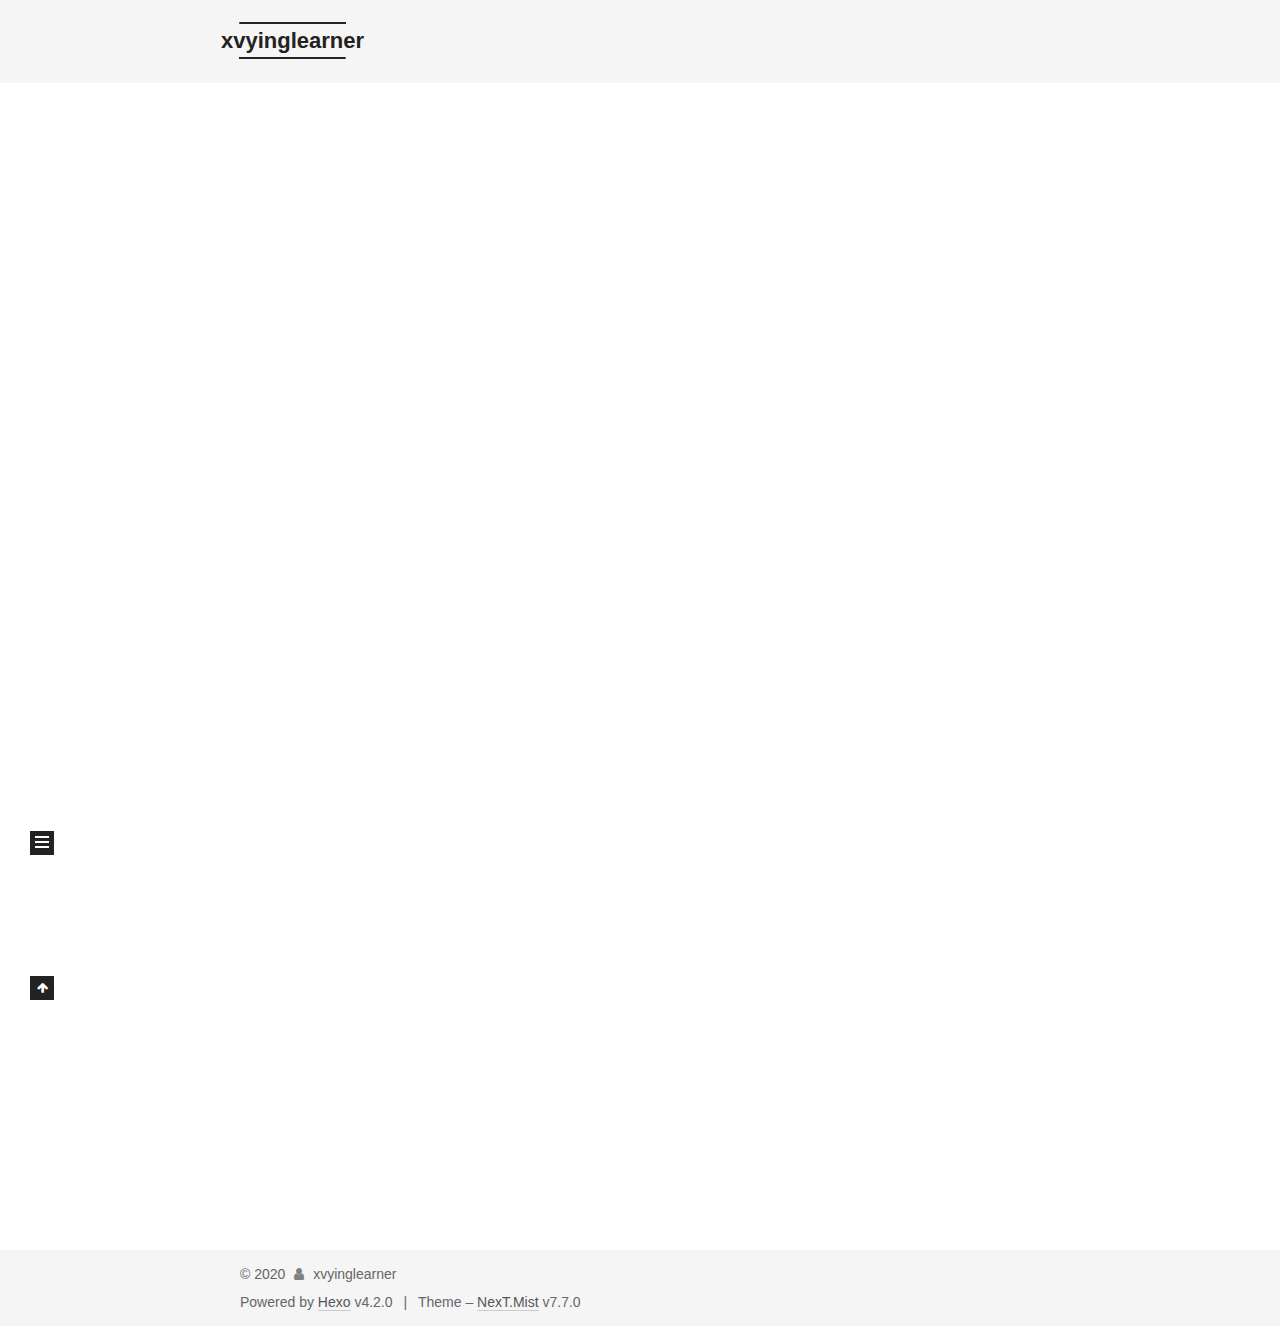
<file: index.html>
<!DOCTYPE html>
<html lang="en">
<head>
  <meta charset="UTF-8">
<meta name="viewport" content="width=device-width, initial-scale=1, maximum-scale=2">
<meta name="theme-color" content="#222">
<meta name="generator" content="Hexo 4.2.0">
  <link rel="apple-touch-icon" sizes="180x180" href="/images/apple-touch-icon-next.png">
  <link rel="icon" type="image/png" sizes="32x32" href="/images/favicon-32x32-next.png">
  <link rel="icon" type="image/png" sizes="16x16" href="/images/favicon-16x16-next.png">
  <link rel="mask-icon" href="/images/logo.svg" color="#222">

<link rel="stylesheet" href="/css/main.css">


<link rel="stylesheet" href="/lib/font-awesome/css/font-awesome.min.css">


<script id="hexo-configurations">
  var NexT = window.NexT || {};
  var CONFIG = {
    hostname: new URL('https://xvyinglearner.github.io').hostname,
    root: '/',
    scheme: 'Mist',
    version: '7.7.0',
    exturl: false,
    sidebar: {"position":"left","display":"post","padding":18,"offset":12,"onmobile":false},
    copycode: {"enable":false,"show_result":false,"style":null},
    back2top: {"enable":true,"sidebar":false,"scrollpercent":false},
    bookmark: {"enable":false,"color":"#222","save":"auto"},
    fancybox: false,
    mediumzoom: false,
    lazyload: false,
    pangu: false,
    comments: {"style":"tabs","active":null,"storage":true,"lazyload":false,"nav":null},
    algolia: {
      appID: '',
      apiKey: '',
      indexName: '',
      hits: {"per_page":10},
      labels: {"input_placeholder":"Search for Posts","hits_empty":"We didn't find any results for the search: ${query}","hits_stats":"${hits} results found in ${time} ms"}
    },
    localsearch: {"enable":false,"trigger":"auto","top_n_per_article":1,"unescape":false,"preload":false},
    path: '',
    motion: {"enable":true,"async":false,"transition":{"post_block":"fadeIn","post_header":"slideDownIn","post_body":"slideDownIn","coll_header":"slideLeftIn","sidebar":"slideUpIn"}}
  };
</script>

  <meta name="description" content="xvyinglearner个人站">
<meta property="og:type" content="website">
<meta property="og:title" content="xvyinglearner">
<meta property="og:url" content="https://xvyinglearner.github.io/index.html">
<meta property="og:site_name" content="xvyinglearner">
<meta property="og:description" content="xvyinglearner个人站">
<meta property="og:locale" content="en_US">
<meta property="article:author" content="xvyinglearner">
<meta name="twitter:card" content="summary">

<link rel="canonical" href="https://xvyinglearner.github.io/">


<script id="page-configurations">
  // https://hexo.io/docs/variables.html
  CONFIG.page = {
    sidebar: "",
    isHome: true,
    isPost: false
  };
</script>

  <title>xvyinglearner</title>
  






  <noscript>
  <style>
  .use-motion .brand,
  .use-motion .menu-item,
  .sidebar-inner,
  .use-motion .post-block,
  .use-motion .pagination,
  .use-motion .comments,
  .use-motion .post-header,
  .use-motion .post-body,
  .use-motion .collection-header { opacity: initial; }

  .use-motion .site-title,
  .use-motion .site-subtitle {
    opacity: initial;
    top: initial;
  }

  .use-motion .logo-line-before i { left: initial; }
  .use-motion .logo-line-after i { right: initial; }
  </style>
</noscript>

</head>

<body itemscope itemtype="http://schema.org/WebPage">
  <div class="container use-motion">
    <div class="headband"></div>

    <header class="header" itemscope itemtype="http://schema.org/WPHeader">
      <div class="header-inner"><div class="site-brand-container">
  <div class="site-meta">

    <div>
      <a href="/" class="brand" rel="start">
        <span class="logo-line-before"><i></i></span>
        <span class="site-title">xvyinglearner</span>
        <span class="logo-line-after"><i></i></span>
      </a>
    </div>
        <p class="site-subtitle">Front-end Dev Engineer</p>
  </div>

  <div class="site-nav-toggle">
    <div class="toggle" aria-label="Toggle navigation bar">
      <span class="toggle-line toggle-line-first"></span>
      <span class="toggle-line toggle-line-middle"></span>
      <span class="toggle-line toggle-line-last"></span>
    </div>
  </div>
</div>


<nav class="site-nav">
  
  <ul id="menu" class="menu">
        <li class="menu-item menu-item-home">

    <a href="/" rel="section"><i class="fa fa-fw fa-home"></i>Home</a>

  </li>
        <li class="menu-item menu-item-archives">

    <a href="/archives/" rel="section"><i class="fa fa-fw fa-archive"></i>Archives</a>

  </li>
  </ul>

</nav>
</div>
    </header>

    
  <div class="back-to-top">
    <i class="fa fa-arrow-up"></i>
    <span>0%</span>
  </div>


    <main class="main">
      <div class="main-inner">
        <div class="content-wrap">
          

          <div class="content">
            

  <div class="posts-expand">
        
  
  
  <article itemscope itemtype="http://schema.org/Article" class="post-block home" lang="en">
    <link itemprop="mainEntityOfPage" href="https://xvyinglearner.github.io/2020/01/05/hello-world/">

    <span hidden itemprop="author" itemscope itemtype="http://schema.org/Person">
      <meta itemprop="image" content="/images/avatar.gif">
      <meta itemprop="name" content="xvyinglearner">
      <meta itemprop="description" content="xvyinglearner个人站">
    </span>

    <span hidden itemprop="publisher" itemscope itemtype="http://schema.org/Organization">
      <meta itemprop="name" content="xvyinglearner">
    </span>
      <header class="post-header">
        <h1 class="post-title" itemprop="name headline">
          
            <a href="/2020/01/05/hello-world/" class="post-title-link" itemprop="url">Hello World 11</a>
        </h1>

        <div class="post-meta">
            <span class="post-meta-item">
              <span class="post-meta-item-icon">
                <i class="fa fa-calendar-o"></i>
              </span>
              <span class="post-meta-item-text">Posted on</span>
              

              <time title="Created: 2020-01-05 10:15:55 / Modified: 11:25:10" itemprop="dateCreated datePublished" datetime="2020-01-05T10:15:55+08:00">2020-01-05</time>
            </span>

          

        </div>
      </header>

    
    
    
    <div class="post-body" itemprop="articleBody">

      
          <p>Welcome to <a href="https://hexo.io/" target="_blank" rel="noopener">Hexo</a>! This is your very first post. Check <a href="https://hexo.io/docs/" target="_blank" rel="noopener">documentation</a> for more info. If you get any problems when using Hexo, you can find the answer in <a href="https://hexo.io/docs/troubleshooting.html" target="_blank" rel="noopener">troubleshooting</a> or you can ask me on <a href="https://github.com/hexojs/hexo/issues" target="_blank" rel="noopener">GitHub</a>.</p>
<h2 id="Quick-Start"><a href="#Quick-Start" class="headerlink" title="Quick Start"></a>Quick Start</h2><h3 id="Create-a-new-post"><a href="#Create-a-new-post" class="headerlink" title="Create a new post"></a>Create a new post</h3><figure class="highlight bash"><table><tr><td class="gutter"><pre><span class="line">1</span><br></pre></td><td class="code"><pre><span class="line">$ hexo new <span class="string">"My New Post"</span></span><br></pre></td></tr></table></figure>

<p>More info: <a href="https://hexo.io/docs/writing.html" target="_blank" rel="noopener">Writing</a></p>
<h3 id="Run-server"><a href="#Run-server" class="headerlink" title="Run server"></a>Run server</h3><figure class="highlight bash"><table><tr><td class="gutter"><pre><span class="line">1</span><br></pre></td><td class="code"><pre><span class="line">$ hexo server</span><br></pre></td></tr></table></figure>

<p>More info: <a href="https://hexo.io/docs/server.html" target="_blank" rel="noopener">Server</a></p>
<h3 id="Generate-static-files"><a href="#Generate-static-files" class="headerlink" title="Generate static files"></a>Generate static files</h3><figure class="highlight bash"><table><tr><td class="gutter"><pre><span class="line">1</span><br></pre></td><td class="code"><pre><span class="line">$ hexo generate</span><br></pre></td></tr></table></figure>

<p>More info: <a href="https://hexo.io/docs/generating.html" target="_blank" rel="noopener">Generating</a></p>
<h3 id="Deploy-to-remote-sites"><a href="#Deploy-to-remote-sites" class="headerlink" title="Deploy to remote sites"></a>Deploy to remote sites</h3><figure class="highlight bash"><table><tr><td class="gutter"><pre><span class="line">1</span><br></pre></td><td class="code"><pre><span class="line">$ hexo deploy</span><br></pre></td></tr></table></figure>

<p>More info: <a href="https://hexo.io/docs/one-command-deployment.html" target="_blank" rel="noopener">Deployment</a></p>

      
    </div>

    
    
    
      <footer class="post-footer">
        <div class="post-eof"></div>
      </footer>
  </article>
  
  
  

  </div>

  



          </div>
          

<script>
  window.addEventListener('tabs:register', () => {
    let activeClass = CONFIG.comments.activeClass;
    if (CONFIG.comments.storage) {
      activeClass = localStorage.getItem('comments_active') || activeClass;
    }
    if (activeClass) {
      let activeTab = document.querySelector(`a[href="#comment-${activeClass}"]`);
      if (activeTab) {
        activeTab.click();
      }
    }
  });
  if (CONFIG.comments.storage) {
    window.addEventListener('tabs:click', event => {
      if (!event.target.matches('.tabs-comment .tab-content .tab-pane')) return;
      let commentClass = event.target.classList[1];
      localStorage.setItem('comments_active', commentClass);
    });
  }
</script>

        </div>
          
  
  <div class="toggle sidebar-toggle">
    <span class="toggle-line toggle-line-first"></span>
    <span class="toggle-line toggle-line-middle"></span>
    <span class="toggle-line toggle-line-last"></span>
  </div>

  <aside class="sidebar">
    <div class="sidebar-inner">

      <ul class="sidebar-nav motion-element">
        <li class="sidebar-nav-toc">
          Table of Contents
        </li>
        <li class="sidebar-nav-overview">
          Overview
        </li>
      </ul>

      <!--noindex-->
      <div class="post-toc-wrap sidebar-panel">
      </div>
      <!--/noindex-->

      <div class="site-overview-wrap sidebar-panel">
        <div class="site-author motion-element" itemprop="author" itemscope itemtype="http://schema.org/Person">
  <p class="site-author-name" itemprop="name">xvyinglearner</p>
  <div class="site-description" itemprop="description">xvyinglearner个人站</div>
</div>
<div class="site-state-wrap motion-element">
  <nav class="site-state">
      <div class="site-state-item site-state-posts">
          <a href="/archives/">
        
          <span class="site-state-item-count">1</span>
          <span class="site-state-item-name">posts</span>
        </a>
      </div>
  </nav>
</div>



      </div>

    </div>
  </aside>
  <div id="sidebar-dimmer"></div>


      </div>
    </main>

    <footer class="footer">
      <div class="footer-inner">
        

<div class="copyright">
  
  &copy; 
  <span itemprop="copyrightYear">2020</span>
  <span class="with-love">
    <i class="fa fa-user"></i>
  </span>
  <span class="author" itemprop="copyrightHolder">xvyinglearner</span>
</div>
  <div class="powered-by">Powered by <a href="https://hexo.io/" class="theme-link" rel="noopener" target="_blank">Hexo</a> v4.2.0
  </div>
  <span class="post-meta-divider">|</span>
  <div class="theme-info">Theme – <a href="https://mist.theme-next.org/" class="theme-link" rel="noopener" target="_blank">NexT.Mist</a> v7.7.0
  </div>

        








      </div>
    </footer>
  </div>

  
  <script src="/lib/anime.min.js"></script>
  <script src="/lib/velocity/velocity.min.js"></script>
  <script src="/lib/velocity/velocity.ui.min.js"></script>

<script src="/js/utils.js"></script>

<script src="/js/motion.js"></script>


<script src="/js/schemes/muse.js"></script>


<script src="/js/next-boot.js"></script>




  















  

  

</body>
</html>
</file>
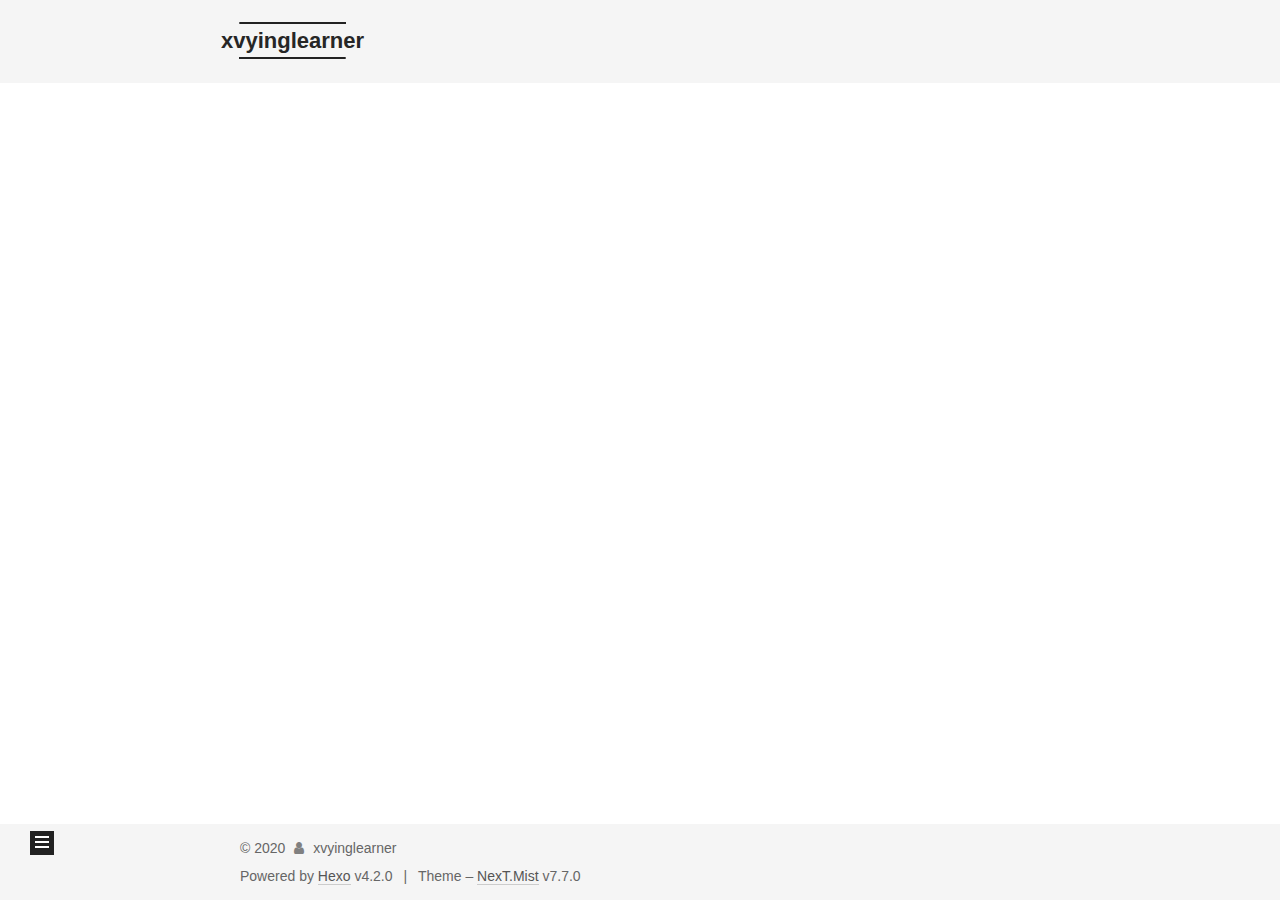
<file: archives/index.html>
<!DOCTYPE html>
<html lang="en">
<head>
  <meta charset="UTF-8">
<meta name="viewport" content="width=device-width, initial-scale=1, maximum-scale=2">
<meta name="theme-color" content="#222">
<meta name="generator" content="Hexo 4.2.0">
  <link rel="apple-touch-icon" sizes="180x180" href="/images/apple-touch-icon-next.png">
  <link rel="icon" type="image/png" sizes="32x32" href="/images/favicon-32x32-next.png">
  <link rel="icon" type="image/png" sizes="16x16" href="/images/favicon-16x16-next.png">
  <link rel="mask-icon" href="/images/logo.svg" color="#222">

<link rel="stylesheet" href="/css/main.css">


<link rel="stylesheet" href="/lib/font-awesome/css/font-awesome.min.css">


<script id="hexo-configurations">
  var NexT = window.NexT || {};
  var CONFIG = {
    hostname: new URL('https://xvyinglearner.github.io').hostname,
    root: '/',
    scheme: 'Mist',
    version: '7.7.0',
    exturl: false,
    sidebar: {"position":"left","display":"post","padding":18,"offset":12,"onmobile":false},
    copycode: {"enable":false,"show_result":false,"style":null},
    back2top: {"enable":true,"sidebar":false,"scrollpercent":false},
    bookmark: {"enable":false,"color":"#222","save":"auto"},
    fancybox: false,
    mediumzoom: false,
    lazyload: false,
    pangu: false,
    comments: {"style":"tabs","active":null,"storage":true,"lazyload":false,"nav":null},
    algolia: {
      appID: '',
      apiKey: '',
      indexName: '',
      hits: {"per_page":10},
      labels: {"input_placeholder":"Search for Posts","hits_empty":"We didn't find any results for the search: ${query}","hits_stats":"${hits} results found in ${time} ms"}
    },
    localsearch: {"enable":false,"trigger":"auto","top_n_per_article":1,"unescape":false,"preload":false},
    path: '',
    motion: {"enable":true,"async":false,"transition":{"post_block":"fadeIn","post_header":"slideDownIn","post_body":"slideDownIn","coll_header":"slideLeftIn","sidebar":"slideUpIn"}}
  };
</script>

  <meta name="description" content="xvyinglearner个人站">
<meta property="og:type" content="website">
<meta property="og:title" content="xvyinglearner">
<meta property="og:url" content="https://xvyinglearner.github.io/archives/index.html">
<meta property="og:site_name" content="xvyinglearner">
<meta property="og:description" content="xvyinglearner个人站">
<meta property="og:locale" content="en_US">
<meta property="article:author" content="xvyinglearner">
<meta name="twitter:card" content="summary">

<link rel="canonical" href="https://xvyinglearner.github.io/archives/">


<script id="page-configurations">
  // https://hexo.io/docs/variables.html
  CONFIG.page = {
    sidebar: "",
    isHome: false,
    isPost: false
  };
</script>

  <title>Archive | xvyinglearner</title>
  






  <noscript>
  <style>
  .use-motion .brand,
  .use-motion .menu-item,
  .sidebar-inner,
  .use-motion .post-block,
  .use-motion .pagination,
  .use-motion .comments,
  .use-motion .post-header,
  .use-motion .post-body,
  .use-motion .collection-header { opacity: initial; }

  .use-motion .site-title,
  .use-motion .site-subtitle {
    opacity: initial;
    top: initial;
  }

  .use-motion .logo-line-before i { left: initial; }
  .use-motion .logo-line-after i { right: initial; }
  </style>
</noscript>

</head>

<body itemscope itemtype="http://schema.org/WebPage">
  <div class="container use-motion">
    <div class="headband"></div>

    <header class="header" itemscope itemtype="http://schema.org/WPHeader">
      <div class="header-inner"><div class="site-brand-container">
  <div class="site-meta">

    <div>
      <a href="/" class="brand" rel="start">
        <span class="logo-line-before"><i></i></span>
        <span class="site-title">xvyinglearner</span>
        <span class="logo-line-after"><i></i></span>
      </a>
    </div>
        <p class="site-subtitle">Front-end Dev Engineer</p>
  </div>

  <div class="site-nav-toggle">
    <div class="toggle" aria-label="Toggle navigation bar">
      <span class="toggle-line toggle-line-first"></span>
      <span class="toggle-line toggle-line-middle"></span>
      <span class="toggle-line toggle-line-last"></span>
    </div>
  </div>
</div>


<nav class="site-nav">
  
  <ul id="menu" class="menu">
        <li class="menu-item menu-item-home">

    <a href="/" rel="section"><i class="fa fa-fw fa-home"></i>Home</a>

  </li>
        <li class="menu-item menu-item-archives">

    <a href="/archives/" rel="section"><i class="fa fa-fw fa-archive"></i>Archives</a>

  </li>
  </ul>

</nav>
</div>
    </header>

    
  <div class="back-to-top">
    <i class="fa fa-arrow-up"></i>
    <span>0%</span>
  </div>


    <main class="main">
      <div class="main-inner">
        <div class="content-wrap">
          

          <div class="content">
            

  
  
  
  <div class="post-block">
    <div class="posts-collapse">
      <div class="collection-title">
        <span class="collection-header">Um..! 1 post. Keep on posting.</span>
      </div>

      
    <div class="collection-year">
      <h1 class="collection-header">2020</h1>
    </div>

  <article itemscope itemtype="http://schema.org/Article">
    <header class="post-header">

      <div class="post-meta">
        <time itemprop="dateCreated"
              datetime="2020-01-05T10:15:55+08:00"
              content="2020-01-05">
          01-05
        </time>
      </div>

      <h2 class="post-title">
          <a class="post-title-link" href="/2020/01/05/hello-world/" itemprop="url">
            <span itemprop="name">Hello World 11</span>
          </a>
      </h2>

    </header>
  </article>


    </div>
  </div>
  
  
  

  



          </div>
          

<script>
  window.addEventListener('tabs:register', () => {
    let activeClass = CONFIG.comments.activeClass;
    if (CONFIG.comments.storage) {
      activeClass = localStorage.getItem('comments_active') || activeClass;
    }
    if (activeClass) {
      let activeTab = document.querySelector(`a[href="#comment-${activeClass}"]`);
      if (activeTab) {
        activeTab.click();
      }
    }
  });
  if (CONFIG.comments.storage) {
    window.addEventListener('tabs:click', event => {
      if (!event.target.matches('.tabs-comment .tab-content .tab-pane')) return;
      let commentClass = event.target.classList[1];
      localStorage.setItem('comments_active', commentClass);
    });
  }
</script>

        </div>
          
  
  <div class="toggle sidebar-toggle">
    <span class="toggle-line toggle-line-first"></span>
    <span class="toggle-line toggle-line-middle"></span>
    <span class="toggle-line toggle-line-last"></span>
  </div>

  <aside class="sidebar">
    <div class="sidebar-inner">

      <ul class="sidebar-nav motion-element">
        <li class="sidebar-nav-toc">
          Table of Contents
        </li>
        <li class="sidebar-nav-overview">
          Overview
        </li>
      </ul>

      <!--noindex-->
      <div class="post-toc-wrap sidebar-panel">
      </div>
      <!--/noindex-->

      <div class="site-overview-wrap sidebar-panel">
        <div class="site-author motion-element" itemprop="author" itemscope itemtype="http://schema.org/Person">
  <p class="site-author-name" itemprop="name">xvyinglearner</p>
  <div class="site-description" itemprop="description">xvyinglearner个人站</div>
</div>
<div class="site-state-wrap motion-element">
  <nav class="site-state">
      <div class="site-state-item site-state-posts">
          <a href="/archives/">
        
          <span class="site-state-item-count">1</span>
          <span class="site-state-item-name">posts</span>
        </a>
      </div>
  </nav>
</div>



      </div>

    </div>
  </aside>
  <div id="sidebar-dimmer"></div>


      </div>
    </main>

    <footer class="footer">
      <div class="footer-inner">
        

<div class="copyright">
  
  &copy; 
  <span itemprop="copyrightYear">2020</span>
  <span class="with-love">
    <i class="fa fa-user"></i>
  </span>
  <span class="author" itemprop="copyrightHolder">xvyinglearner</span>
</div>
  <div class="powered-by">Powered by <a href="https://hexo.io/" class="theme-link" rel="noopener" target="_blank">Hexo</a> v4.2.0
  </div>
  <span class="post-meta-divider">|</span>
  <div class="theme-info">Theme – <a href="https://mist.theme-next.org/" class="theme-link" rel="noopener" target="_blank">NexT.Mist</a> v7.7.0
  </div>

        








      </div>
    </footer>
  </div>

  
  <script src="/lib/anime.min.js"></script>
  <script src="/lib/velocity/velocity.min.js"></script>
  <script src="/lib/velocity/velocity.ui.min.js"></script>

<script src="/js/utils.js"></script>

<script src="/js/motion.js"></script>


<script src="/js/schemes/muse.js"></script>


<script src="/js/next-boot.js"></script>




  















  

  

</body>
</html>
</file>
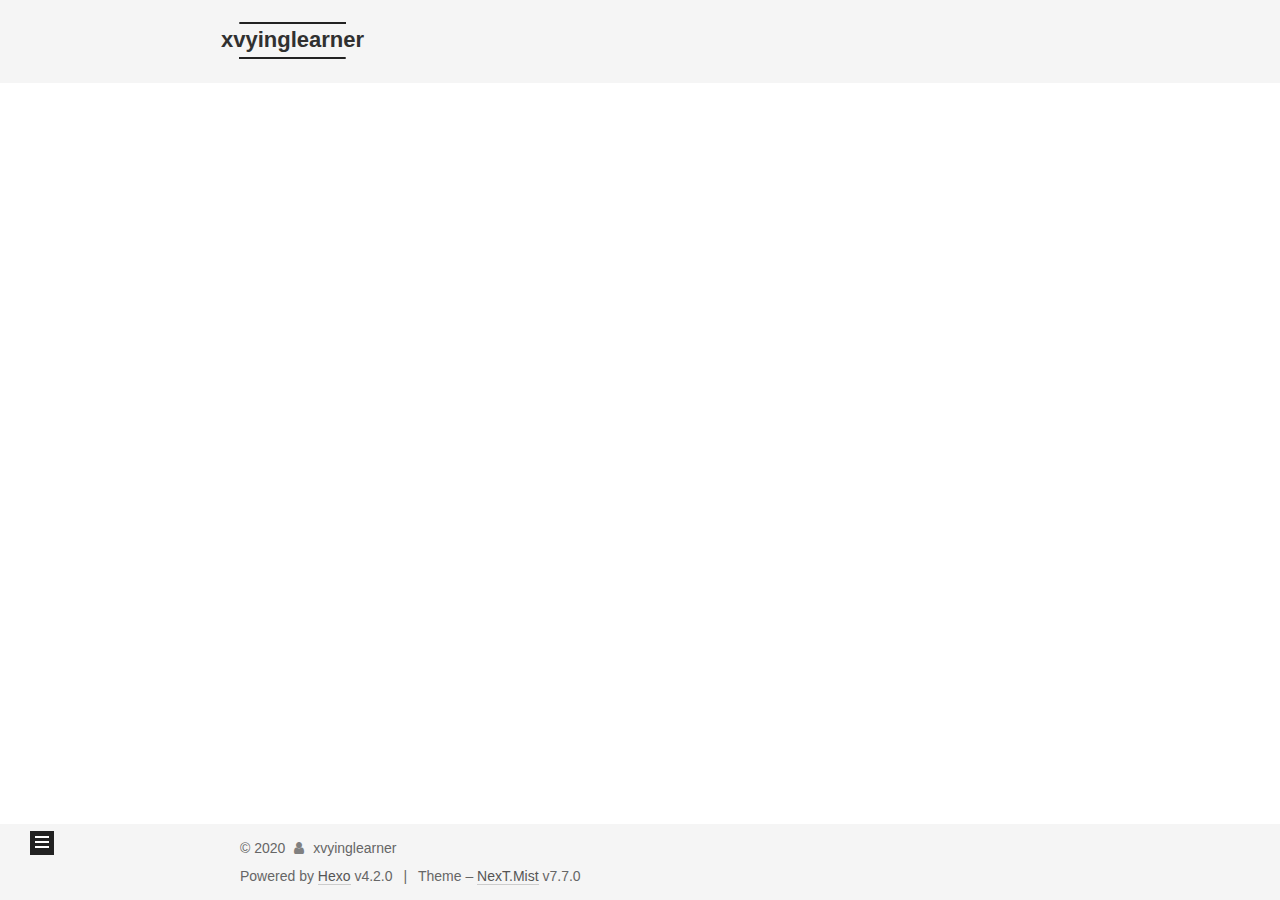
<file: archives/2020/index.html>
<!DOCTYPE html>
<html lang="en">
<head>
  <meta charset="UTF-8">
<meta name="viewport" content="width=device-width, initial-scale=1, maximum-scale=2">
<meta name="theme-color" content="#222">
<meta name="generator" content="Hexo 4.2.0">
  <link rel="apple-touch-icon" sizes="180x180" href="/images/apple-touch-icon-next.png">
  <link rel="icon" type="image/png" sizes="32x32" href="/images/favicon-32x32-next.png">
  <link rel="icon" type="image/png" sizes="16x16" href="/images/favicon-16x16-next.png">
  <link rel="mask-icon" href="/images/logo.svg" color="#222">

<link rel="stylesheet" href="/css/main.css">


<link rel="stylesheet" href="/lib/font-awesome/css/font-awesome.min.css">


<script id="hexo-configurations">
  var NexT = window.NexT || {};
  var CONFIG = {
    hostname: new URL('https://xvyinglearner.github.io').hostname,
    root: '/',
    scheme: 'Mist',
    version: '7.7.0',
    exturl: false,
    sidebar: {"position":"left","display":"post","padding":18,"offset":12,"onmobile":false},
    copycode: {"enable":false,"show_result":false,"style":null},
    back2top: {"enable":true,"sidebar":false,"scrollpercent":false},
    bookmark: {"enable":false,"color":"#222","save":"auto"},
    fancybox: false,
    mediumzoom: false,
    lazyload: false,
    pangu: false,
    comments: {"style":"tabs","active":null,"storage":true,"lazyload":false,"nav":null},
    algolia: {
      appID: '',
      apiKey: '',
      indexName: '',
      hits: {"per_page":10},
      labels: {"input_placeholder":"Search for Posts","hits_empty":"We didn't find any results for the search: ${query}","hits_stats":"${hits} results found in ${time} ms"}
    },
    localsearch: {"enable":false,"trigger":"auto","top_n_per_article":1,"unescape":false,"preload":false},
    path: '',
    motion: {"enable":true,"async":false,"transition":{"post_block":"fadeIn","post_header":"slideDownIn","post_body":"slideDownIn","coll_header":"slideLeftIn","sidebar":"slideUpIn"}}
  };
</script>

  <meta name="description" content="xvyinglearner个人站">
<meta property="og:type" content="website">
<meta property="og:title" content="xvyinglearner">
<meta property="og:url" content="https://xvyinglearner.github.io/archives/2020/index.html">
<meta property="og:site_name" content="xvyinglearner">
<meta property="og:description" content="xvyinglearner个人站">
<meta property="og:locale" content="en_US">
<meta property="article:author" content="xvyinglearner">
<meta name="twitter:card" content="summary">

<link rel="canonical" href="https://xvyinglearner.github.io/archives/2020/">


<script id="page-configurations">
  // https://hexo.io/docs/variables.html
  CONFIG.page = {
    sidebar: "",
    isHome: false,
    isPost: false
  };
</script>

  <title>Archive | xvyinglearner</title>
  






  <noscript>
  <style>
  .use-motion .brand,
  .use-motion .menu-item,
  .sidebar-inner,
  .use-motion .post-block,
  .use-motion .pagination,
  .use-motion .comments,
  .use-motion .post-header,
  .use-motion .post-body,
  .use-motion .collection-header { opacity: initial; }

  .use-motion .site-title,
  .use-motion .site-subtitle {
    opacity: initial;
    top: initial;
  }

  .use-motion .logo-line-before i { left: initial; }
  .use-motion .logo-line-after i { right: initial; }
  </style>
</noscript>

</head>

<body itemscope itemtype="http://schema.org/WebPage">
  <div class="container use-motion">
    <div class="headband"></div>

    <header class="header" itemscope itemtype="http://schema.org/WPHeader">
      <div class="header-inner"><div class="site-brand-container">
  <div class="site-meta">

    <div>
      <a href="/" class="brand" rel="start">
        <span class="logo-line-before"><i></i></span>
        <span class="site-title">xvyinglearner</span>
        <span class="logo-line-after"><i></i></span>
      </a>
    </div>
        <p class="site-subtitle">Front-end Dev Engineer</p>
  </div>

  <div class="site-nav-toggle">
    <div class="toggle" aria-label="Toggle navigation bar">
      <span class="toggle-line toggle-line-first"></span>
      <span class="toggle-line toggle-line-middle"></span>
      <span class="toggle-line toggle-line-last"></span>
    </div>
  </div>
</div>


<nav class="site-nav">
  
  <ul id="menu" class="menu">
        <li class="menu-item menu-item-home">

    <a href="/" rel="section"><i class="fa fa-fw fa-home"></i>Home</a>

  </li>
        <li class="menu-item menu-item-archives">

    <a href="/archives/" rel="section"><i class="fa fa-fw fa-archive"></i>Archives</a>

  </li>
  </ul>

</nav>
</div>
    </header>

    
  <div class="back-to-top">
    <i class="fa fa-arrow-up"></i>
    <span>0%</span>
  </div>


    <main class="main">
      <div class="main-inner">
        <div class="content-wrap">
          

          <div class="content">
            

  
  
  
  <div class="post-block">
    <div class="posts-collapse">
      <div class="collection-title">
        <span class="collection-header">Um..! 1 post. Keep on posting.</span>
      </div>

      
    <div class="collection-year">
      <h1 class="collection-header">2020</h1>
    </div>

  <article itemscope itemtype="http://schema.org/Article">
    <header class="post-header">

      <div class="post-meta">
        <time itemprop="dateCreated"
              datetime="2020-01-05T10:15:55+08:00"
              content="2020-01-05">
          01-05
        </time>
      </div>

      <h2 class="post-title">
          <a class="post-title-link" href="/2020/01/05/hello-world/" itemprop="url">
            <span itemprop="name">Hello World 11</span>
          </a>
      </h2>

    </header>
  </article>


    </div>
  </div>
  
  
  

  



          </div>
          

<script>
  window.addEventListener('tabs:register', () => {
    let activeClass = CONFIG.comments.activeClass;
    if (CONFIG.comments.storage) {
      activeClass = localStorage.getItem('comments_active') || activeClass;
    }
    if (activeClass) {
      let activeTab = document.querySelector(`a[href="#comment-${activeClass}"]`);
      if (activeTab) {
        activeTab.click();
      }
    }
  });
  if (CONFIG.comments.storage) {
    window.addEventListener('tabs:click', event => {
      if (!event.target.matches('.tabs-comment .tab-content .tab-pane')) return;
      let commentClass = event.target.classList[1];
      localStorage.setItem('comments_active', commentClass);
    });
  }
</script>

        </div>
          
  
  <div class="toggle sidebar-toggle">
    <span class="toggle-line toggle-line-first"></span>
    <span class="toggle-line toggle-line-middle"></span>
    <span class="toggle-line toggle-line-last"></span>
  </div>

  <aside class="sidebar">
    <div class="sidebar-inner">

      <ul class="sidebar-nav motion-element">
        <li class="sidebar-nav-toc">
          Table of Contents
        </li>
        <li class="sidebar-nav-overview">
          Overview
        </li>
      </ul>

      <!--noindex-->
      <div class="post-toc-wrap sidebar-panel">
      </div>
      <!--/noindex-->

      <div class="site-overview-wrap sidebar-panel">
        <div class="site-author motion-element" itemprop="author" itemscope itemtype="http://schema.org/Person">
  <p class="site-author-name" itemprop="name">xvyinglearner</p>
  <div class="site-description" itemprop="description">xvyinglearner个人站</div>
</div>
<div class="site-state-wrap motion-element">
  <nav class="site-state">
      <div class="site-state-item site-state-posts">
          <a href="/archives/">
        
          <span class="site-state-item-count">1</span>
          <span class="site-state-item-name">posts</span>
        </a>
      </div>
  </nav>
</div>



      </div>

    </div>
  </aside>
  <div id="sidebar-dimmer"></div>


      </div>
    </main>

    <footer class="footer">
      <div class="footer-inner">
        

<div class="copyright">
  
  &copy; 
  <span itemprop="copyrightYear">2020</span>
  <span class="with-love">
    <i class="fa fa-user"></i>
  </span>
  <span class="author" itemprop="copyrightHolder">xvyinglearner</span>
</div>
  <div class="powered-by">Powered by <a href="https://hexo.io/" class="theme-link" rel="noopener" target="_blank">Hexo</a> v4.2.0
  </div>
  <span class="post-meta-divider">|</span>
  <div class="theme-info">Theme – <a href="https://mist.theme-next.org/" class="theme-link" rel="noopener" target="_blank">NexT.Mist</a> v7.7.0
  </div>

        








      </div>
    </footer>
  </div>

  
  <script src="/lib/anime.min.js"></script>
  <script src="/lib/velocity/velocity.min.js"></script>
  <script src="/lib/velocity/velocity.ui.min.js"></script>

<script src="/js/utils.js"></script>

<script src="/js/motion.js"></script>


<script src="/js/schemes/muse.js"></script>


<script src="/js/next-boot.js"></script>




  















  

  

</body>
</html>
</file>
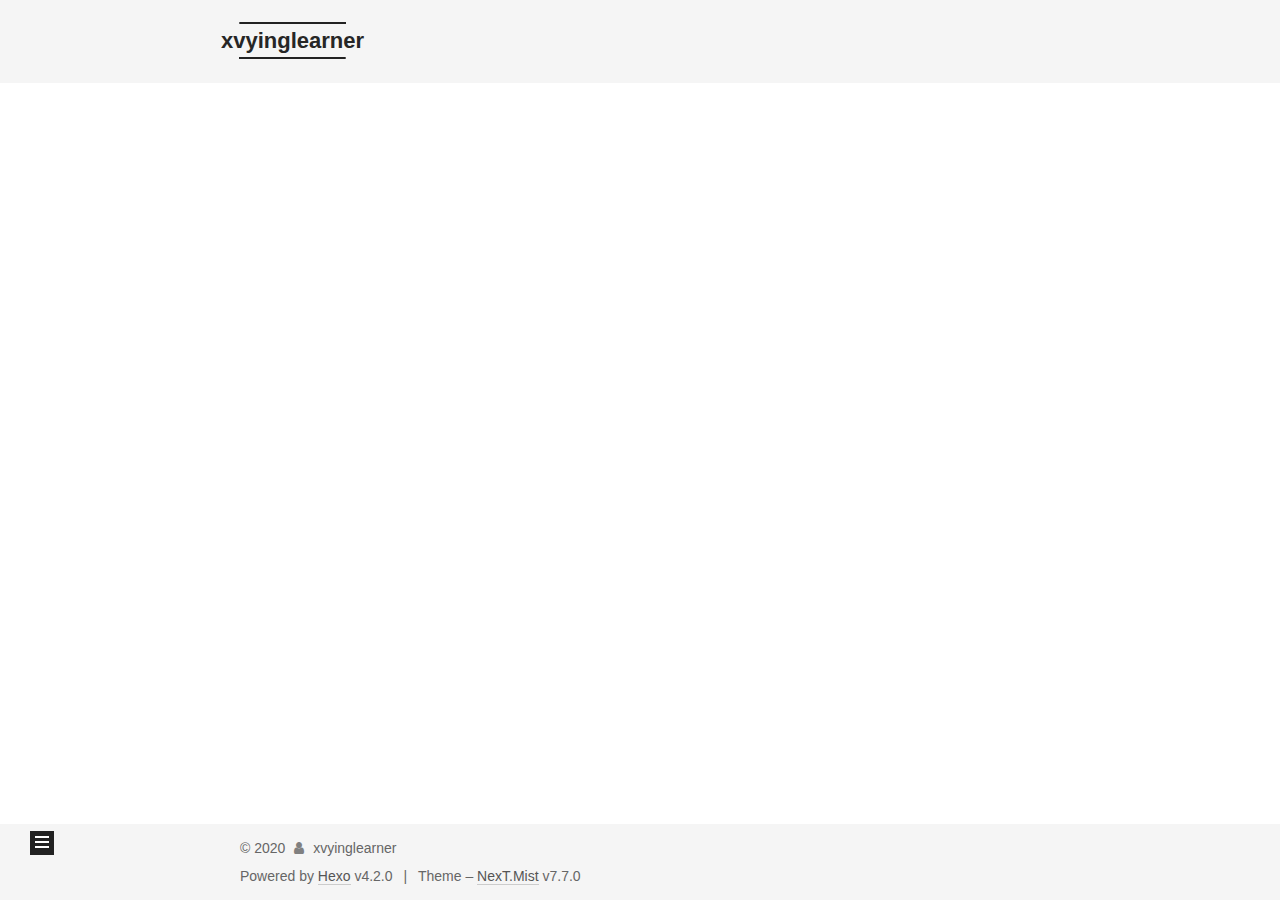
<file: archives/2020/01/index.html>
<!DOCTYPE html>
<html lang="en">
<head>
  <meta charset="UTF-8">
<meta name="viewport" content="width=device-width, initial-scale=1, maximum-scale=2">
<meta name="theme-color" content="#222">
<meta name="generator" content="Hexo 4.2.0">
  <link rel="apple-touch-icon" sizes="180x180" href="/images/apple-touch-icon-next.png">
  <link rel="icon" type="image/png" sizes="32x32" href="/images/favicon-32x32-next.png">
  <link rel="icon" type="image/png" sizes="16x16" href="/images/favicon-16x16-next.png">
  <link rel="mask-icon" href="/images/logo.svg" color="#222">

<link rel="stylesheet" href="/css/main.css">


<link rel="stylesheet" href="/lib/font-awesome/css/font-awesome.min.css">


<script id="hexo-configurations">
  var NexT = window.NexT || {};
  var CONFIG = {
    hostname: new URL('https://xvyinglearner.github.io').hostname,
    root: '/',
    scheme: 'Mist',
    version: '7.7.0',
    exturl: false,
    sidebar: {"position":"left","display":"post","padding":18,"offset":12,"onmobile":false},
    copycode: {"enable":false,"show_result":false,"style":null},
    back2top: {"enable":true,"sidebar":false,"scrollpercent":false},
    bookmark: {"enable":false,"color":"#222","save":"auto"},
    fancybox: false,
    mediumzoom: false,
    lazyload: false,
    pangu: false,
    comments: {"style":"tabs","active":null,"storage":true,"lazyload":false,"nav":null},
    algolia: {
      appID: '',
      apiKey: '',
      indexName: '',
      hits: {"per_page":10},
      labels: {"input_placeholder":"Search for Posts","hits_empty":"We didn't find any results for the search: ${query}","hits_stats":"${hits} results found in ${time} ms"}
    },
    localsearch: {"enable":false,"trigger":"auto","top_n_per_article":1,"unescape":false,"preload":false},
    path: '',
    motion: {"enable":true,"async":false,"transition":{"post_block":"fadeIn","post_header":"slideDownIn","post_body":"slideDownIn","coll_header":"slideLeftIn","sidebar":"slideUpIn"}}
  };
</script>

  <meta name="description" content="xvyinglearner个人站">
<meta property="og:type" content="website">
<meta property="og:title" content="xvyinglearner">
<meta property="og:url" content="https://xvyinglearner.github.io/archives/2020/01/index.html">
<meta property="og:site_name" content="xvyinglearner">
<meta property="og:description" content="xvyinglearner个人站">
<meta property="og:locale" content="en_US">
<meta property="article:author" content="xvyinglearner">
<meta name="twitter:card" content="summary">

<link rel="canonical" href="https://xvyinglearner.github.io/archives/2020/01/">


<script id="page-configurations">
  // https://hexo.io/docs/variables.html
  CONFIG.page = {
    sidebar: "",
    isHome: false,
    isPost: false
  };
</script>

  <title>Archive | xvyinglearner</title>
  






  <noscript>
  <style>
  .use-motion .brand,
  .use-motion .menu-item,
  .sidebar-inner,
  .use-motion .post-block,
  .use-motion .pagination,
  .use-motion .comments,
  .use-motion .post-header,
  .use-motion .post-body,
  .use-motion .collection-header { opacity: initial; }

  .use-motion .site-title,
  .use-motion .site-subtitle {
    opacity: initial;
    top: initial;
  }

  .use-motion .logo-line-before i { left: initial; }
  .use-motion .logo-line-after i { right: initial; }
  </style>
</noscript>

</head>

<body itemscope itemtype="http://schema.org/WebPage">
  <div class="container use-motion">
    <div class="headband"></div>

    <header class="header" itemscope itemtype="http://schema.org/WPHeader">
      <div class="header-inner"><div class="site-brand-container">
  <div class="site-meta">

    <div>
      <a href="/" class="brand" rel="start">
        <span class="logo-line-before"><i></i></span>
        <span class="site-title">xvyinglearner</span>
        <span class="logo-line-after"><i></i></span>
      </a>
    </div>
        <p class="site-subtitle">Front-end Dev Engineer</p>
  </div>

  <div class="site-nav-toggle">
    <div class="toggle" aria-label="Toggle navigation bar">
      <span class="toggle-line toggle-line-first"></span>
      <span class="toggle-line toggle-line-middle"></span>
      <span class="toggle-line toggle-line-last"></span>
    </div>
  </div>
</div>


<nav class="site-nav">
  
  <ul id="menu" class="menu">
        <li class="menu-item menu-item-home">

    <a href="/" rel="section"><i class="fa fa-fw fa-home"></i>Home</a>

  </li>
        <li class="menu-item menu-item-archives">

    <a href="/archives/" rel="section"><i class="fa fa-fw fa-archive"></i>Archives</a>

  </li>
  </ul>

</nav>
</div>
    </header>

    
  <div class="back-to-top">
    <i class="fa fa-arrow-up"></i>
    <span>0%</span>
  </div>


    <main class="main">
      <div class="main-inner">
        <div class="content-wrap">
          

          <div class="content">
            

  
  
  
  <div class="post-block">
    <div class="posts-collapse">
      <div class="collection-title">
        <span class="collection-header">Um..! 1 post. Keep on posting.</span>
      </div>

      
    <div class="collection-year">
      <h1 class="collection-header">2020</h1>
    </div>

  <article itemscope itemtype="http://schema.org/Article">
    <header class="post-header">

      <div class="post-meta">
        <time itemprop="dateCreated"
              datetime="2020-01-05T10:15:55+08:00"
              content="2020-01-05">
          01-05
        </time>
      </div>

      <h2 class="post-title">
          <a class="post-title-link" href="/2020/01/05/hello-world/" itemprop="url">
            <span itemprop="name">Hello World 11</span>
          </a>
      </h2>

    </header>
  </article>


    </div>
  </div>
  
  
  

  



          </div>
          

<script>
  window.addEventListener('tabs:register', () => {
    let activeClass = CONFIG.comments.activeClass;
    if (CONFIG.comments.storage) {
      activeClass = localStorage.getItem('comments_active') || activeClass;
    }
    if (activeClass) {
      let activeTab = document.querySelector(`a[href="#comment-${activeClass}"]`);
      if (activeTab) {
        activeTab.click();
      }
    }
  });
  if (CONFIG.comments.storage) {
    window.addEventListener('tabs:click', event => {
      if (!event.target.matches('.tabs-comment .tab-content .tab-pane')) return;
      let commentClass = event.target.classList[1];
      localStorage.setItem('comments_active', commentClass);
    });
  }
</script>

        </div>
          
  
  <div class="toggle sidebar-toggle">
    <span class="toggle-line toggle-line-first"></span>
    <span class="toggle-line toggle-line-middle"></span>
    <span class="toggle-line toggle-line-last"></span>
  </div>

  <aside class="sidebar">
    <div class="sidebar-inner">

      <ul class="sidebar-nav motion-element">
        <li class="sidebar-nav-toc">
          Table of Contents
        </li>
        <li class="sidebar-nav-overview">
          Overview
        </li>
      </ul>

      <!--noindex-->
      <div class="post-toc-wrap sidebar-panel">
      </div>
      <!--/noindex-->

      <div class="site-overview-wrap sidebar-panel">
        <div class="site-author motion-element" itemprop="author" itemscope itemtype="http://schema.org/Person">
  <p class="site-author-name" itemprop="name">xvyinglearner</p>
  <div class="site-description" itemprop="description">xvyinglearner个人站</div>
</div>
<div class="site-state-wrap motion-element">
  <nav class="site-state">
      <div class="site-state-item site-state-posts">
          <a href="/archives/">
        
          <span class="site-state-item-count">1</span>
          <span class="site-state-item-name">posts</span>
        </a>
      </div>
  </nav>
</div>



      </div>

    </div>
  </aside>
  <div id="sidebar-dimmer"></div>


      </div>
    </main>

    <footer class="footer">
      <div class="footer-inner">
        

<div class="copyright">
  
  &copy; 
  <span itemprop="copyrightYear">2020</span>
  <span class="with-love">
    <i class="fa fa-user"></i>
  </span>
  <span class="author" itemprop="copyrightHolder">xvyinglearner</span>
</div>
  <div class="powered-by">Powered by <a href="https://hexo.io/" class="theme-link" rel="noopener" target="_blank">Hexo</a> v4.2.0
  </div>
  <span class="post-meta-divider">|</span>
  <div class="theme-info">Theme – <a href="https://mist.theme-next.org/" class="theme-link" rel="noopener" target="_blank">NexT.Mist</a> v7.7.0
  </div>

        








      </div>
    </footer>
  </div>

  
  <script src="/lib/anime.min.js"></script>
  <script src="/lib/velocity/velocity.min.js"></script>
  <script src="/lib/velocity/velocity.ui.min.js"></script>

<script src="/js/utils.js"></script>

<script src="/js/motion.js"></script>


<script src="/js/schemes/muse.js"></script>


<script src="/js/next-boot.js"></script>




  















  

  

</body>
</html>
</file>
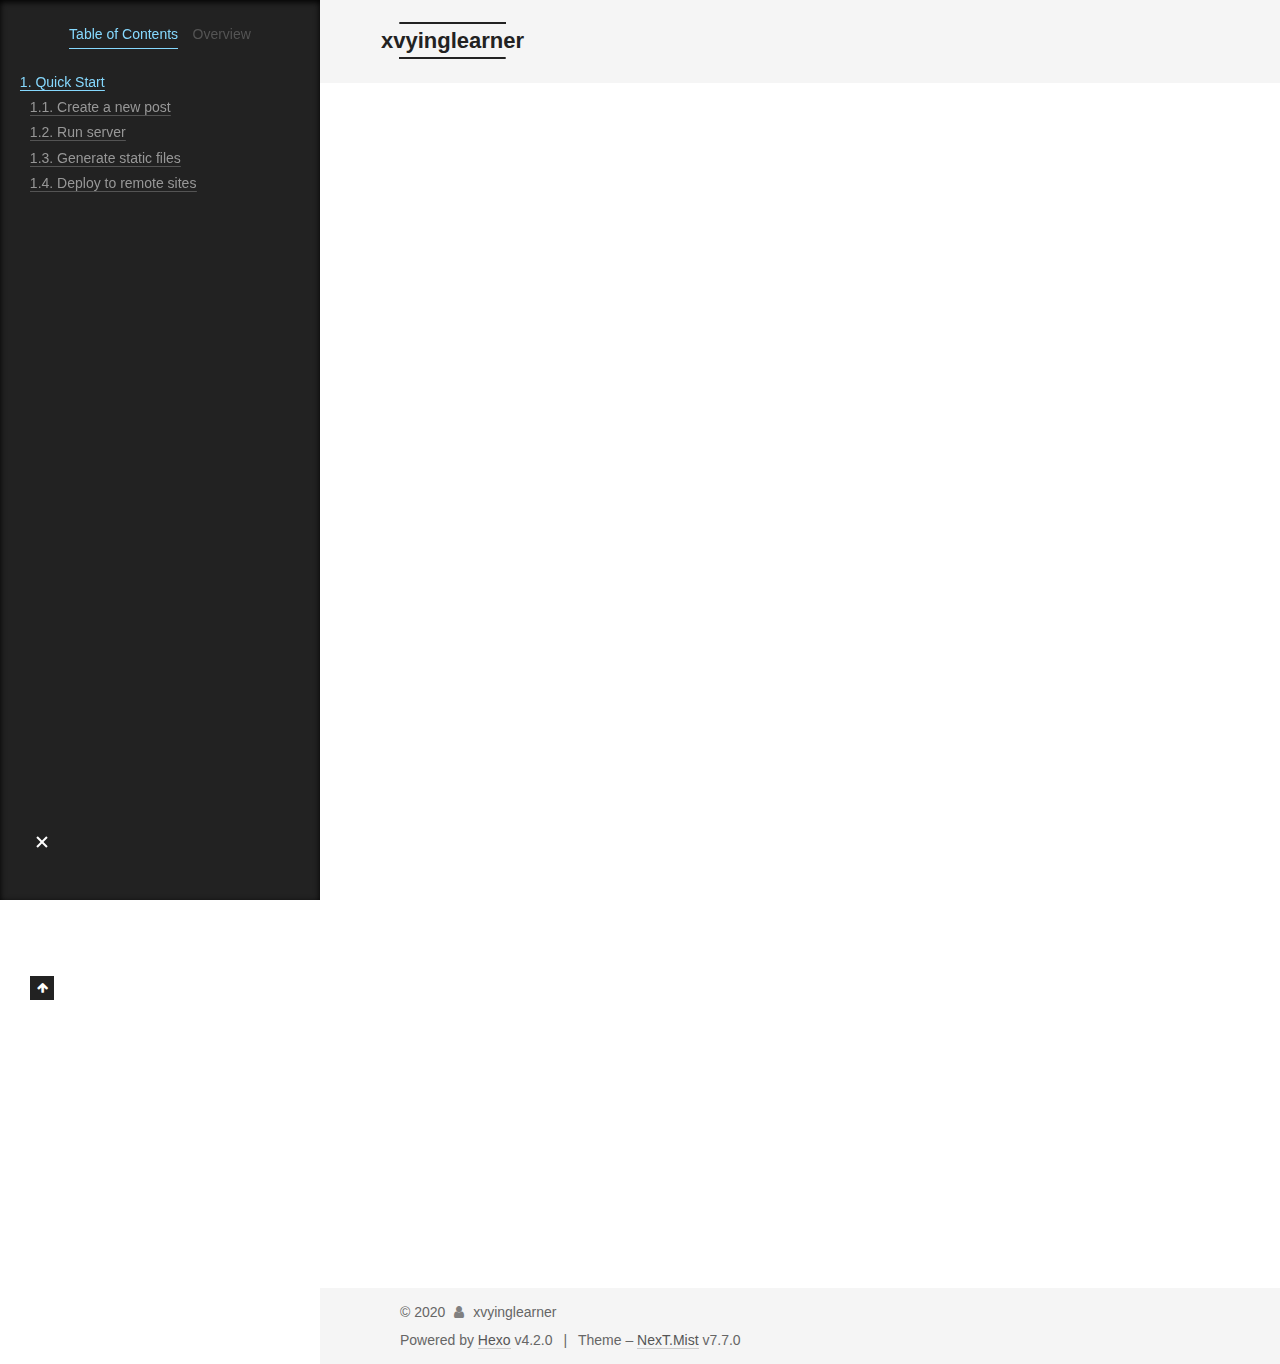
<file: 2020/01/05/hello-world/index.html>
<!DOCTYPE html>
<html lang="en">
<head>
  <meta charset="UTF-8">
<meta name="viewport" content="width=device-width, initial-scale=1, maximum-scale=2">
<meta name="theme-color" content="#222">
<meta name="generator" content="Hexo 4.2.0">
  <link rel="apple-touch-icon" sizes="180x180" href="/images/apple-touch-icon-next.png">
  <link rel="icon" type="image/png" sizes="32x32" href="/images/favicon-32x32-next.png">
  <link rel="icon" type="image/png" sizes="16x16" href="/images/favicon-16x16-next.png">
  <link rel="mask-icon" href="/images/logo.svg" color="#222">

<link rel="stylesheet" href="/css/main.css">


<link rel="stylesheet" href="/lib/font-awesome/css/font-awesome.min.css">


<script id="hexo-configurations">
  var NexT = window.NexT || {};
  var CONFIG = {
    hostname: new URL('https://xvyinglearner.github.io').hostname,
    root: '/',
    scheme: 'Mist',
    version: '7.7.0',
    exturl: false,
    sidebar: {"position":"left","display":"post","padding":18,"offset":12,"onmobile":false},
    copycode: {"enable":false,"show_result":false,"style":null},
    back2top: {"enable":true,"sidebar":false,"scrollpercent":false},
    bookmark: {"enable":false,"color":"#222","save":"auto"},
    fancybox: false,
    mediumzoom: false,
    lazyload: false,
    pangu: false,
    comments: {"style":"tabs","active":null,"storage":true,"lazyload":false,"nav":null},
    algolia: {
      appID: '',
      apiKey: '',
      indexName: '',
      hits: {"per_page":10},
      labels: {"input_placeholder":"Search for Posts","hits_empty":"We didn't find any results for the search: ${query}","hits_stats":"${hits} results found in ${time} ms"}
    },
    localsearch: {"enable":false,"trigger":"auto","top_n_per_article":1,"unescape":false,"preload":false},
    path: '',
    motion: {"enable":true,"async":false,"transition":{"post_block":"fadeIn","post_header":"slideDownIn","post_body":"slideDownIn","coll_header":"slideLeftIn","sidebar":"slideUpIn"}}
  };
</script>

  <meta name="description" content="Welcome to Hexo! This is your very first post. Check documentation for more info. If you get any problems when using Hexo, you can find the answer in troubleshooting or you can ask me on GitHub. Quick">
<meta property="og:type" content="article">
<meta property="og:title" content="Hello World 11">
<meta property="og:url" content="https://xvyinglearner.github.io/2020/01/05/hello-world/index.html">
<meta property="og:site_name" content="xvyinglearner">
<meta property="og:description" content="Welcome to Hexo! This is your very first post. Check documentation for more info. If you get any problems when using Hexo, you can find the answer in troubleshooting or you can ask me on GitHub. Quick">
<meta property="og:locale" content="en_US">
<meta property="article:published_time" content="2020-01-05T02:15:55.558Z">
<meta property="article:modified_time" content="2020-01-05T03:25:10.724Z">
<meta property="article:author" content="xvyinglearner">
<meta name="twitter:card" content="summary">

<link rel="canonical" href="https://xvyinglearner.github.io/2020/01/05/hello-world/">


<script id="page-configurations">
  // https://hexo.io/docs/variables.html
  CONFIG.page = {
    sidebar: "",
    isHome: false,
    isPost: true
  };
</script>

  <title>Hello World 11 | xvyinglearner</title>
  






  <noscript>
  <style>
  .use-motion .brand,
  .use-motion .menu-item,
  .sidebar-inner,
  .use-motion .post-block,
  .use-motion .pagination,
  .use-motion .comments,
  .use-motion .post-header,
  .use-motion .post-body,
  .use-motion .collection-header { opacity: initial; }

  .use-motion .site-title,
  .use-motion .site-subtitle {
    opacity: initial;
    top: initial;
  }

  .use-motion .logo-line-before i { left: initial; }
  .use-motion .logo-line-after i { right: initial; }
  </style>
</noscript>

</head>

<body itemscope itemtype="http://schema.org/WebPage">
  <div class="container use-motion">
    <div class="headband"></div>

    <header class="header" itemscope itemtype="http://schema.org/WPHeader">
      <div class="header-inner"><div class="site-brand-container">
  <div class="site-meta">

    <div>
      <a href="/" class="brand" rel="start">
        <span class="logo-line-before"><i></i></span>
        <span class="site-title">xvyinglearner</span>
        <span class="logo-line-after"><i></i></span>
      </a>
    </div>
        <p class="site-subtitle">Front-end Dev Engineer</p>
  </div>

  <div class="site-nav-toggle">
    <div class="toggle" aria-label="Toggle navigation bar">
      <span class="toggle-line toggle-line-first"></span>
      <span class="toggle-line toggle-line-middle"></span>
      <span class="toggle-line toggle-line-last"></span>
    </div>
  </div>
</div>


<nav class="site-nav">
  
  <ul id="menu" class="menu">
        <li class="menu-item menu-item-home">

    <a href="/" rel="section"><i class="fa fa-fw fa-home"></i>Home</a>

  </li>
        <li class="menu-item menu-item-archives">

    <a href="/archives/" rel="section"><i class="fa fa-fw fa-archive"></i>Archives</a>

  </li>
  </ul>

</nav>
</div>
    </header>

    
  <div class="back-to-top">
    <i class="fa fa-arrow-up"></i>
    <span>0%</span>
  </div>


    <main class="main">
      <div class="main-inner">
        <div class="content-wrap">
          

          <div class="content">
            

  <div class="posts-expand">
      
  
  
  <article itemscope itemtype="http://schema.org/Article" class="post-block " lang="en">
    <link itemprop="mainEntityOfPage" href="https://xvyinglearner.github.io/2020/01/05/hello-world/">

    <span hidden itemprop="author" itemscope itemtype="http://schema.org/Person">
      <meta itemprop="image" content="/images/avatar.gif">
      <meta itemprop="name" content="xvyinglearner">
      <meta itemprop="description" content="xvyinglearner个人站">
    </span>

    <span hidden itemprop="publisher" itemscope itemtype="http://schema.org/Organization">
      <meta itemprop="name" content="xvyinglearner">
    </span>
      <header class="post-header">
        <h1 class="post-title" itemprop="name headline">
          Hello World 11
        </h1>

        <div class="post-meta">
            <span class="post-meta-item">
              <span class="post-meta-item-icon">
                <i class="fa fa-calendar-o"></i>
              </span>
              <span class="post-meta-item-text">Posted on</span>
              

              <time title="Created: 2020-01-05 10:15:55 / Modified: 11:25:10" itemprop="dateCreated datePublished" datetime="2020-01-05T10:15:55+08:00">2020-01-05</time>
            </span>

          

        </div>
      </header>

    
    
    
    <div class="post-body" itemprop="articleBody">

      
        <p>Welcome to <a href="https://hexo.io/" target="_blank" rel="noopener">Hexo</a>! This is your very first post. Check <a href="https://hexo.io/docs/" target="_blank" rel="noopener">documentation</a> for more info. If you get any problems when using Hexo, you can find the answer in <a href="https://hexo.io/docs/troubleshooting.html" target="_blank" rel="noopener">troubleshooting</a> or you can ask me on <a href="https://github.com/hexojs/hexo/issues" target="_blank" rel="noopener">GitHub</a>.</p>
<h2 id="Quick-Start"><a href="#Quick-Start" class="headerlink" title="Quick Start"></a>Quick Start</h2><h3 id="Create-a-new-post"><a href="#Create-a-new-post" class="headerlink" title="Create a new post"></a>Create a new post</h3><figure class="highlight bash"><table><tr><td class="gutter"><pre><span class="line">1</span><br></pre></td><td class="code"><pre><span class="line">$ hexo new <span class="string">"My New Post"</span></span><br></pre></td></tr></table></figure>

<p>More info: <a href="https://hexo.io/docs/writing.html" target="_blank" rel="noopener">Writing</a></p>
<h3 id="Run-server"><a href="#Run-server" class="headerlink" title="Run server"></a>Run server</h3><figure class="highlight bash"><table><tr><td class="gutter"><pre><span class="line">1</span><br></pre></td><td class="code"><pre><span class="line">$ hexo server</span><br></pre></td></tr></table></figure>

<p>More info: <a href="https://hexo.io/docs/server.html" target="_blank" rel="noopener">Server</a></p>
<h3 id="Generate-static-files"><a href="#Generate-static-files" class="headerlink" title="Generate static files"></a>Generate static files</h3><figure class="highlight bash"><table><tr><td class="gutter"><pre><span class="line">1</span><br></pre></td><td class="code"><pre><span class="line">$ hexo generate</span><br></pre></td></tr></table></figure>

<p>More info: <a href="https://hexo.io/docs/generating.html" target="_blank" rel="noopener">Generating</a></p>
<h3 id="Deploy-to-remote-sites"><a href="#Deploy-to-remote-sites" class="headerlink" title="Deploy to remote sites"></a>Deploy to remote sites</h3><figure class="highlight bash"><table><tr><td class="gutter"><pre><span class="line">1</span><br></pre></td><td class="code"><pre><span class="line">$ hexo deploy</span><br></pre></td></tr></table></figure>

<p>More info: <a href="https://hexo.io/docs/one-command-deployment.html" target="_blank" rel="noopener">Deployment</a></p>

    </div>

    
    
    

      <footer class="post-footer">

        


        
      </footer>
    
  </article>
  
  
  

  </div>


          </div>
          

<script>
  window.addEventListener('tabs:register', () => {
    let activeClass = CONFIG.comments.activeClass;
    if (CONFIG.comments.storage) {
      activeClass = localStorage.getItem('comments_active') || activeClass;
    }
    if (activeClass) {
      let activeTab = document.querySelector(`a[href="#comment-${activeClass}"]`);
      if (activeTab) {
        activeTab.click();
      }
    }
  });
  if (CONFIG.comments.storage) {
    window.addEventListener('tabs:click', event => {
      if (!event.target.matches('.tabs-comment .tab-content .tab-pane')) return;
      let commentClass = event.target.classList[1];
      localStorage.setItem('comments_active', commentClass);
    });
  }
</script>

        </div>
          
  
  <div class="toggle sidebar-toggle">
    <span class="toggle-line toggle-line-first"></span>
    <span class="toggle-line toggle-line-middle"></span>
    <span class="toggle-line toggle-line-last"></span>
  </div>

  <aside class="sidebar">
    <div class="sidebar-inner">

      <ul class="sidebar-nav motion-element">
        <li class="sidebar-nav-toc">
          Table of Contents
        </li>
        <li class="sidebar-nav-overview">
          Overview
        </li>
      </ul>

      <!--noindex-->
      <div class="post-toc-wrap sidebar-panel">
          <div class="post-toc motion-element"><ol class="nav"><li class="nav-item nav-level-2"><a class="nav-link" href="#Quick-Start"><span class="nav-number">1.</span> <span class="nav-text">Quick Start</span></a><ol class="nav-child"><li class="nav-item nav-level-3"><a class="nav-link" href="#Create-a-new-post"><span class="nav-number">1.1.</span> <span class="nav-text">Create a new post</span></a></li><li class="nav-item nav-level-3"><a class="nav-link" href="#Run-server"><span class="nav-number">1.2.</span> <span class="nav-text">Run server</span></a></li><li class="nav-item nav-level-3"><a class="nav-link" href="#Generate-static-files"><span class="nav-number">1.3.</span> <span class="nav-text">Generate static files</span></a></li><li class="nav-item nav-level-3"><a class="nav-link" href="#Deploy-to-remote-sites"><span class="nav-number">1.4.</span> <span class="nav-text">Deploy to remote sites</span></a></li></ol></li></ol></div>
      </div>
      <!--/noindex-->

      <div class="site-overview-wrap sidebar-panel">
        <div class="site-author motion-element" itemprop="author" itemscope itemtype="http://schema.org/Person">
  <p class="site-author-name" itemprop="name">xvyinglearner</p>
  <div class="site-description" itemprop="description">xvyinglearner个人站</div>
</div>
<div class="site-state-wrap motion-element">
  <nav class="site-state">
      <div class="site-state-item site-state-posts">
          <a href="/archives/">
        
          <span class="site-state-item-count">1</span>
          <span class="site-state-item-name">posts</span>
        </a>
      </div>
  </nav>
</div>



      </div>

    </div>
  </aside>
  <div id="sidebar-dimmer"></div>


      </div>
    </main>

    <footer class="footer">
      <div class="footer-inner">
        

<div class="copyright">
  
  &copy; 
  <span itemprop="copyrightYear">2020</span>
  <span class="with-love">
    <i class="fa fa-user"></i>
  </span>
  <span class="author" itemprop="copyrightHolder">xvyinglearner</span>
</div>
  <div class="powered-by">Powered by <a href="https://hexo.io/" class="theme-link" rel="noopener" target="_blank">Hexo</a> v4.2.0
  </div>
  <span class="post-meta-divider">|</span>
  <div class="theme-info">Theme – <a href="https://mist.theme-next.org/" class="theme-link" rel="noopener" target="_blank">NexT.Mist</a> v7.7.0
  </div>

        








      </div>
    </footer>
  </div>

  
  <script src="/lib/anime.min.js"></script>
  <script src="/lib/velocity/velocity.min.js"></script>
  <script src="/lib/velocity/velocity.ui.min.js"></script>

<script src="/js/utils.js"></script>

<script src="/js/motion.js"></script>


<script src="/js/schemes/muse.js"></script>


<script src="/js/next-boot.js"></script>




  















  

  

</body>
</html>
</file>
<file: css/main.css>
html {
  line-height: 1.15; /* 1 */
  -webkit-text-size-adjust: 100%; /* 2 */
}
body {
  margin: 0;
}
main {
  display: block;
}
h1 {
  font-size: 2em;
  margin: 0.67em 0;
}
hr {
  box-sizing: content-box; /* 1 */
  height: 0; /* 1 */
  overflow: visible; /* 2 */
}
pre {
  font-family: monospace, monospace; /* 1 */
  font-size: 1em; /* 2 */
}
a {
  background: transparent;
}
abbr[title] {
  border-bottom: none; /* 1 */
  text-decoration: underline; /* 2 */
  text-decoration: underline dotted; /* 2 */
}
b,
strong {
  font-weight: bolder;
}
code,
kbd,
samp {
  font-family: monospace, monospace; /* 1 */
  font-size: 1em; /* 2 */
}
small {
  font-size: 80%;
}
sub,
sup {
  font-size: 75%;
  line-height: 0;
  position: relative;
  vertical-align: baseline;
}
sub {
  bottom: -0.25em;
}
sup {
  top: -0.5em;
}
img {
  border-style: none;
}
button,
input,
optgroup,
select,
textarea {
  font-family: inherit; /* 1 */
  font-size: 100%; /* 1 */
  line-height: 1.15; /* 1 */
  margin: 0; /* 2 */
}
button,
input {
/* 1 */
  overflow: visible;
}
button,
select {
/* 1 */
  text-transform: none;
}
button,
[type='button'],
[type='reset'],
[type='submit'] {
  -webkit-appearance: button;
}
button::-moz-focus-inner,
[type='button']::-moz-focus-inner,
[type='reset']::-moz-focus-inner,
[type='submit']::-moz-focus-inner {
  border-style: none;
  padding: 0;
}
button:-moz-focusring,
[type='button']:-moz-focusring,
[type='reset']:-moz-focusring,
[type='submit']:-moz-focusring {
  outline: 1px dotted ButtonText;
}
fieldset {
  padding: 0.35em 0.75em 0.625em;
}
legend {
  box-sizing: border-box; /* 1 */
  color: inherit; /* 2 */
  display: table; /* 1 */
  max-width: 100%; /* 1 */
  padding: 0; /* 3 */
  white-space: normal; /* 1 */
}
progress {
  vertical-align: baseline;
}
textarea {
  overflow: auto;
}
[type='checkbox'],
[type='radio'] {
  box-sizing: border-box; /* 1 */
  padding: 0; /* 2 */
}
[type='number']::-webkit-inner-spin-button,
[type='number']::-webkit-outer-spin-button {
  height: auto;
}
[type='search'] {
  outline-offset: -2px; /* 2 */
  -webkit-appearance: textfield; /* 1 */
}
[type='search']::-webkit-search-decoration {
  -webkit-appearance: none;
}
::-webkit-file-upload-button {
  font: inherit; /* 2 */
  -webkit-appearance: button; /* 1 */
}
details {
  display: block;
}
summary {
  display: list-item;
}
template {
  display: none;
}
[hidden] {
  display: none;
}
::selection {
  background: #262a30;
  color: #fff;
}
html,
body {
  height: 100%;
}
body {
  background: #fff;
  color: #555;
  font-family: 'Lato', "PingFang SC", "Microsoft YaHei", sans-serif;
  font-size: 1em;
  line-height: 2;
}
@media (max-width: 991px) {
  body {
    padding-left: 0 !important;
    padding-right: 0 !important;
  }
}
h1,
h2,
h3,
h4,
h5,
h6 {
  font-family: 'Lato', "PingFang SC", "Microsoft YaHei", sans-serif;
  font-weight: bold;
  line-height: 1.5;
  margin: 20px 0 15px;
}
h1 {
  font-size: 1.5em;
}
h2 {
  font-size: 1.375em;
}
h3 {
  font-size: 1.25em;
}
h4 {
  font-size: 1.125em;
}
h5 {
  font-size: 1em;
}
h6 {
  font-size: 0.875em;
}
p {
  margin: 0 0 20px 0;
}
a,
span.exturl {
  border-bottom: 1px solid #999;
  color: #555;
  outline: 0;
  text-decoration: none;
  overflow-wrap: break-word;
  word-wrap: break-word;
  cursor: pointer;
}
a:hover,
span.exturl:hover {
  border-bottom-color: #222;
  color: #222;
}
iframe,
img,
video {
  display: block;
  margin-left: auto;
  margin-right: auto;
  max-width: 100%;
}
hr {
  background-color: #ddd;
  background-image: repeating-linear-gradient(-45deg, #fff, #fff 4px, transparent 4px, transparent 8px);
  border: 0;
  height: 3px;
  margin: 40px 0;
}
blockquote {
  border-left: 4px solid #ddd;
  color: #666;
  margin: 0;
  padding: 0 15px;
}
blockquote cite::before {
  content: '-';
  padding: 0 5px;
}
dt {
  font-weight: 700;
}
dd {
  margin: 0;
  padding: 0;
}
kbd {
  background-color: #f5f5f5;
  background-image: linear-gradient(#eee, #fff, #eee);
  border: 1px solid #ccc;
  border-radius: 0.2em;
  box-shadow: 0.1em 0.1em 0.2em rgba(0,0,0,0.1);
  font-family: inherit;
  padding: 0.1em 0.3em;
  white-space: nowrap;
}
.table-container {
  -webkit-overflow-scrolling: touch;
  overflow: auto;
}
table {
  border-collapse: collapse;
  border-spacing: 0;
  font-size: 0.875em;
  margin: 0 0 20px 0;
  width: 100%;
}
tbody tr:nth-of-type(odd) {
  background: #f9f9f9;
}
tbody tr:hover {
  background: #f5f5f5;
}
caption,
th,
td {
  font-weight: normal;
  padding: 8px;
  text-align: left;
  vertical-align: middle;
}
th,
td {
  border: 1px solid #ddd;
  border-bottom: 3px solid #ddd;
}
th {
  font-weight: 700;
  padding-bottom: 10px;
}
td {
  border-bottom-width: 1px;
}
.btn {
  background: transparent;
  border: 2px solid #222;
  border-radius: 0;
  color: #555;
  display: inline-block;
  font-size: 0.875em;
  line-height: 2;
  padding: 0 20px;
  text-decoration: none;
  transition-property: background-color;
  transition-delay: 0s;
  transition-duration: 0.2s;
  transition-timing-function: ease-in-out;
}
.btn:hover {
  background: #fff;
  border-color: #222;
  color: #222;
}
.btn + .btn {
  margin: 0 0 8px 8px;
}
.btn .fa-fw {
  text-align: left;
  width: 1.285714285714286em;
}
.toggle {
  line-height: 0;
}
.toggle .toggle-line {
  background: #fff;
  display: inline-block;
  height: 2px;
  left: 0;
  position: relative;
  top: 0;
  transition: all 0.4s;
  vertical-align: top;
  width: 100%;
}
.toggle .toggle-line:not(:first-child) {
  margin-top: 3px;
}
.toggle.toggle-arrow .toggle-line-first {
  left: 50%;
  top: 2px;
  transform: rotate(45deg);
  width: 50%;
}
.toggle.toggle-arrow .toggle-line-middle {
  left: 2px;
  width: 90%;
}
.toggle.toggle-arrow .toggle-line-last {
  left: 50%;
  top: -2px;
  transform: rotate(-45deg);
  width: 50%;
}
.toggle.toggle-close .toggle-line-first {
  transform: rotate(-45deg);
  top: 5px;
}
.toggle.toggle-close .toggle-line-middle {
  opacity: 0;
}
.toggle.toggle-close .toggle-line-last {
  transform: rotate(45deg);
  top: -5px;
}
.highlight,
pre {
  background: #f7f7f7;
  color: #4d4d4c;
  line-height: 1.6;
  margin: 0 auto 20px;
}
pre,
code {
  font-family: consolas, Menlo, monospace, "PingFang SC", "Microsoft YaHei";
}
code {
  background: #eee;
  border-radius: 3px;
  color: #555;
  padding: 2px 4px;
  overflow-wrap: break-word;
  word-wrap: break-word;
}
.highlight *::selection {
  background: #d6d6d6;
}
.highlight pre {
  border: 0;
  margin: 0;
  padding: 10px 0;
}
.highlight table {
  border: 0;
  margin: 0;
  width: auto;
}
.highlight td {
  border: 0;
  padding: 0;
}
.highlight figcaption {
  background: #eee;
  color: #4d4d4c;
  font-size: 0.875em;
  line-height: 1.2;
  padding: 0.5em;
}
.highlight figcaption::before,
.highlight figcaption::after {
  content: ' ';
  display: table;
}
.highlight figcaption::after {
  clear: both;
}
.highlight figcaption a {
  color: #4d4d4c;
  float: right;
}
.highlight figcaption a:hover {
  border-bottom-color: #4d4d4c;
}
.highlight .gutter {
  -moz-user-select: none;
  -ms-user-select: none;
  -webkit-user-select: none;
  user-select: none;
}
.highlight .gutter pre {
  background: #eff2f3;
  color: #869194;
  padding-left: 10px;
  padding-right: 10px;
  text-align: right;
}
.highlight .code pre {
  background: #f7f7f7;
  padding-left: 10px;
  width: 100%;
}
.gist table {
  width: auto;
}
.gist table td {
  border: 0;
}
pre {
  overflow: auto;
  padding: 10px;
}
pre code {
  background: none;
  color: #4d4d4c;
  font-size: 0.875em;
  padding: 0;
  text-shadow: none;
}
pre .deletion {
  background: #fdd;
}
pre .addition {
  background: #dfd;
}
pre .meta {
  color: #eab700;
  -moz-user-select: none;
  -ms-user-select: none;
  -webkit-user-select: none;
  user-select: none;
}
pre .comment {
  color: #8e908c;
}
pre .variable,
pre .attribute,
pre .tag,
pre .name,
pre .regexp,
pre .ruby .constant,
pre .xml .tag .title,
pre .xml .pi,
pre .xml .doctype,
pre .html .doctype,
pre .css .id,
pre .css .class,
pre .css .pseudo {
  color: #c82829;
}
pre .number,
pre .preprocessor,
pre .built_in,
pre .builtin-name,
pre .literal,
pre .params,
pre .constant,
pre .command {
  color: #f5871f;
}
pre .ruby .class .title,
pre .css .rules .attribute,
pre .string,
pre .symbol,
pre .value,
pre .inheritance,
pre .header,
pre .ruby .symbol,
pre .xml .cdata,
pre .special,
pre .formula {
  color: #718c00;
}
pre .title,
pre .css .hexcolor {
  color: #3e999f;
}
pre .function,
pre .python .decorator,
pre .python .title,
pre .ruby .function .title,
pre .ruby .title .keyword,
pre .perl .sub,
pre .javascript .title,
pre .coffeescript .title {
  color: #4271ae;
}
pre .keyword,
pre .javascript .function {
  color: #8959a8;
}
.blockquote-center {
  border-left: none;
  margin: 40px 0;
  padding: 0;
  position: relative;
  text-align: center;
}
.blockquote-center::before,
.blockquote-center::after {
  background-repeat: no-repeat;
  background-size: 22px 22px;
  content: ' ';
  display: block;
  height: 24px;
  opacity: 0.2;
  position: absolute;
  width: 100%;
}
.blockquote-center::before {
  background-image: url("../images/quote-l.svg");
  background-position: 0 -6px;
  border-top: 1px solid #ccc;
  top: -20px;
}
.blockquote-center::after {
  background-image: url("../images/quote-r.svg");
  background-position: 100% 8px;
  border-bottom: 1px solid #ccc;
  bottom: -20px;
}
.blockquote-center p,
.blockquote-center div {
  text-align: center;
}
.post-body .group-picture img {
  margin: 0 auto;
  padding: 0 3px;
}
.group-picture-row {
  margin-bottom: 6px;
  overflow: hidden;
}
.group-picture-column {
  float: left;
  margin-bottom: 10px;
}
.post-body .label {
  display: inline;
  padding: 0 2px;
}
.post-body .label.default {
  background: #f0f0f0;
}
.post-body .label.primary {
  background: #efe6f7;
}
.post-body .label.info {
  background: #e5f2f8;
}
.post-body .label.success {
  background: #e7f4e9;
}
.post-body .label.warning {
  background: #fcf6e1;
}
.post-body .label.danger {
  background: #fae8eb;
}
.post-body .tabs {
  margin-bottom: 20px;
}
.post-body .tabs,
.tabs-comment {
  display: block;
  padding-top: 10px;
  position: relative;
}
.post-body .tabs ul.nav-tabs,
.tabs-comment ul.nav-tabs {
  display: flex;
  flex-wrap: wrap;
  margin: 0;
  margin-bottom: -1px;
  padding: 0;
}
@media (max-width: 413px) {
  .post-body .tabs ul.nav-tabs,
  .tabs-comment ul.nav-tabs {
    display: block;
    margin-bottom: 5px;
  }
}
.post-body .tabs ul.nav-tabs li.tab,
.tabs-comment ul.nav-tabs li.tab {
  background: #fff;
  border-bottom: 1px solid #ddd;
  border-left: 1px solid transparent;
  border-right: 1px solid transparent;
  border-top: 3px solid transparent;
  flex-grow: 1;
  list-style-type: none;
  border-radius: 0 0 0 0;
}
@media (max-width: 413px) {
  .post-body .tabs ul.nav-tabs li.tab,
  .tabs-comment ul.nav-tabs li.tab {
    border-bottom: 1px solid transparent;
    border-left: 3px solid transparent;
    border-right: 1px solid transparent;
    border-top: 1px solid transparent;
  }
}
@media (max-width: 413px) {
  .post-body .tabs ul.nav-tabs li.tab,
  .tabs-comment ul.nav-tabs li.tab {
    border-radius: 0;
  }
}
.post-body .tabs ul.nav-tabs li.tab a,
.tabs-comment ul.nav-tabs li.tab a {
  border-bottom: initial;
  display: block;
  line-height: 1.8;
  outline: 0;
  padding: 0.25em 0.75em;
  text-align: center;
  transition-delay: 0s;
  transition-duration: 0.2s;
  transition-timing-function: ease-out;
}
.post-body .tabs ul.nav-tabs li.tab a i,
.tabs-comment ul.nav-tabs li.tab a i {
  width: 1.285714285714286em;
}
.post-body .tabs ul.nav-tabs li.tab.active,
.tabs-comment ul.nav-tabs li.tab.active {
  border-bottom: 1px solid transparent;
  border-left: 1px solid #ddd;
  border-right: 1px solid #ddd;
  border-top: 3px solid #fc6423;
}
@media (max-width: 413px) {
  .post-body .tabs ul.nav-tabs li.tab.active,
  .tabs-comment ul.nav-tabs li.tab.active {
    border-bottom: 1px solid #ddd;
    border-left: 3px solid #fc6423;
    border-right: 1px solid #ddd;
    border-top: 1px solid #ddd;
  }
}
.post-body .tabs ul.nav-tabs li.tab.active a,
.tabs-comment ul.nav-tabs li.tab.active a {
  color: #555;
  cursor: default;
}
.post-body .tabs .tab-content .tab-pane,
.tabs-comment .tab-content .tab-pane {
  border: 1px solid #ddd;
  padding: 20px 20px 0 20px;
  border-radius: 0;
}
.post-body .tabs .tab-content .tab-pane:not(.active),
.tabs-comment .tab-content .tab-pane:not(.active) {
  display: none;
}
.post-body .tabs .tab-content .tab-pane.active,
.tabs-comment .tab-content .tab-pane.active {
  display: block;
}
.post-body .tabs .tab-content .tab-pane.active:nth-of-type(1),
.tabs-comment .tab-content .tab-pane.active:nth-of-type(1) {
  border-radius: 0 0 0 0;
}
@media (max-width: 413px) {
  .post-body .tabs .tab-content .tab-pane.active:nth-of-type(1),
  .tabs-comment .tab-content .tab-pane.active:nth-of-type(1) {
    border-radius: 0;
  }
}
.post-body .note {
  border-radius: 3px;
  margin-bottom: 20px;
  padding: 15px;
  position: relative;
  border: 1px solid #eee;
  border-left-width: 5px;
}
.post-body .note h2,
.post-body .note h3,
.post-body .note h4,
.post-body .note h5,
.post-body .note h6 {
  margin-top: 0;
  border-bottom: initial;
  margin-bottom: 0;
  padding-top: 0;
}
.post-body .note p:first-child,
.post-body .note ul:first-child,
.post-body .note ol:first-child,
.post-body .note table:first-child,
.post-body .note pre:first-child,
.post-body .note blockquote:first-child,
.post-body .note img:first-child {
  margin-top: 0;
}
.post-body .note p:last-child,
.post-body .note ul:last-child,
.post-body .note ol:last-child,
.post-body .note table:last-child,
.post-body .note pre:last-child,
.post-body .note blockquote:last-child,
.post-body .note img:last-child {
  margin-bottom: 0;
}
.post-body .note.default {
  border-left-color: #777;
}
.post-body .note.default h2,
.post-body .note.default h3,
.post-body .note.default h4,
.post-body .note.default h5,
.post-body .note.default h6 {
  color: #777;
}
.post-body .note.primary {
  border-left-color: #6f42c1;
}
.post-body .note.primary h2,
.post-body .note.primary h3,
.post-body .note.primary h4,
.post-body .note.primary h5,
.post-body .note.primary h6 {
  color: #6f42c1;
}
.post-body .note.info {
  border-left-color: #428bca;
}
.post-body .note.info h2,
.post-body .note.info h3,
.post-body .note.info h4,
.post-body .note.info h5,
.post-body .note.info h6 {
  color: #428bca;
}
.post-body .note.success {
  border-left-color: #5cb85c;
}
.post-body .note.success h2,
.post-body .note.success h3,
.post-body .note.success h4,
.post-body .note.success h5,
.post-body .note.success h6 {
  color: #5cb85c;
}
.post-body .note.warning {
  border-left-color: #f0ad4e;
}
.post-body .note.warning h2,
.post-body .note.warning h3,
.post-body .note.warning h4,
.post-body .note.warning h5,
.post-body .note.warning h6 {
  color: #f0ad4e;
}
.post-body .note.danger {
  border-left-color: #d9534f;
}
.post-body .note.danger h2,
.post-body .note.danger h3,
.post-body .note.danger h4,
.post-body .note.danger h5,
.post-body .note.danger h6 {
  color: #d9534f;
}
.pagination .prev,
.pagination .next,
.pagination .page-number,
.pagination .space {
  display: inline-block;
  margin: 0 10px;
  padding: 0 11px;
  position: relative;
  top: -1px;
}
@media (max-width: 767px) {
  .pagination .prev,
  .pagination .next,
  .pagination .page-number,
  .pagination .space {
    margin: 0 5px;
  }
}
.pagination {
  border-top: 1px solid #eee;
  margin: 120px 0 0;
  text-align: center;
}
.pagination .prev,
.pagination .next,
.pagination .page-number {
  border-bottom: 0;
  border-top: 1px solid #eee;
  transition-property: border-color;
  transition-delay: 0s;
  transition-duration: 0.2s;
  transition-timing-function: ease-in-out;
}
.pagination .prev:hover,
.pagination .next:hover,
.pagination .page-number:hover {
  border-top-color: #222;
}
.pagination .space {
  margin: 0;
  padding: 0;
}
.pagination .prev {
  margin-left: 0;
}
.pagination .next {
  margin-right: 0;
}
.pagination .page-number.current {
  background: #ccc;
  border-top-color: #ccc;
  color: #fff;
}
@media (max-width: 767px) {
  .pagination {
    border-top: none;
  }
  .pagination .prev,
  .pagination .next,
  .pagination .page-number {
    border-bottom: 1px solid #eee;
    border-top: 0;
    margin-bottom: 10px;
    padding: 0 10px;
  }
  .pagination .prev:hover,
  .pagination .next:hover,
  .pagination .page-number:hover {
    border-bottom-color: #222;
  }
}
.comments {
  margin: 60px 20px 0;
  overflow: hidden;
}
.comment-button-group {
  display: flex;
  flex-wrap: wrap-reverse;
  justify-content: center;
  margin: 1em 0;
}
.comment-button-group .comment-button {
  margin: 0.1em 0.2em;
}
.comment-button-group .comment-button.active {
  background: #fff;
  border-color: #222;
  color: #222;
}
.comment-position {
  display: none;
}
.comment-position.active {
  display: block;
}
.tabs-comment {
  background: #fff;
  margin-top: 4em;
  padding-top: 0;
}
.tabs-comment .comments {
  border: 0;
  box-shadow: none;
  margin-top: 0;
  padding-top: 0;
}
.container {
  min-height: 100%;
  position: relative;
}
.main-inner {
  margin: 0 auto;
  width: 700px;
}
@media (min-width: 1200px) {
  .main-inner {
    width: 800px;
  }
}
@media (min-width: 1600px) {
  .main-inner {
    width: 900px;
  }
}
.header {
  background: transparent;
}
.header-inner {
  margin: 0 auto;
  position: relative;
  width: 700px;
}
@media (min-width: 1200px) {
  .header-inner {
    width: 800px;
  }
}
@media (min-width: 1600px) {
  .header-inner {
    width: 900px;
  }
}
.headband {
  background: #222;
  height: 3px;
}
.site-meta {
  margin: 0;
  text-align: left;
}
@media (max-width: 767px) {
  .site-meta {
    text-align: center;
  }
}
.brand {
  background: #222;
  border-bottom: none;
  color: #222;
  display: inline-block;
  line-height: 1.375em;
  padding: 0 40px;
  position: relative;
}
.brand:hover {
  color: #222;
}
.site-title {
  display: inline-block;
  font-family: 'Lato', "PingFang SC", "Microsoft YaHei", sans-serif;
  font-size: 1.375em;
  font-weight: normal;
  line-height: 1.5;
  vertical-align: top;
}
.site-subtitle {
  color: #999;
  font-size: 0.8125em;
  margin-top: 10px;
}
.use-motion .brand {
  opacity: 0;
}
.use-motion .site-title,
.use-motion .site-subtitle,
.use-motion .custom-logo-image {
  opacity: 0;
  position: relative;
  top: -10px;
}
.site-nav-toggle {
  display: none;
  left: 10px;
  position: absolute;
}
@media (max-width: 767px) {
  .site-nav-toggle {
    display: block;
  }
}
.site-nav-toggle .toggle {
  background: transparent;
  border: 0;
  margin-top: 2px;
  padding: 10px;
  width: 22px;
}
.site-nav-toggle .toggle .toggle-line {
  background: #555;
  border-radius: 1px;
}
.site-nav {
  display: block;
}
@media (max-width: 767px) {
  .site-nav {
    clear: both;
    display: none;
  }
}
.site-nav.site-nav-on {
  display: block;
}
.menu {
  margin-top: 20px;
  padding-left: 0;
  text-align: center;
}
.menu-item {
  display: inline-block;
  list-style: none;
  margin: 0 10px;
}
@media (max-width: 767px) {
  .menu-item {
    margin-top: 10px;
  }
}
.menu-item a,
.menu-item span.exturl {
  border-bottom: 0;
  display: block;
  font-size: 0.8125em;
  transition-property: border-color;
  transition-delay: 0s;
  transition-duration: 0.2s;
  transition-timing-function: ease-in-out;
}
@media (hover: none) {
  .menu-item a:hover,
  .menu-item span.exturl:hover {
    border-bottom-color: transparent !important;
  }
}
.menu-item .fa {
  margin-right: 8px;
}
.menu-item .badge {
  display: inline-block;
  font-weight: 700;
  line-height: 1;
  margin-left: 0.35em;
  margin-top: 0.35em;
  text-align: center;
  white-space: nowrap;
}
@media (max-width: 767px) {
  .menu-item .badge {
    float: right;
    margin-left: 0;
  }
}
.use-motion .menu-item {
  opacity: 0;
}
.sidebar {
  background: #222;
  bottom: 0;
  box-shadow: inset 0 2px 6px #000;
  position: fixed;
  top: 0;
  z-index: 1200;
}
.sidebar a,
.sidebar span.exturl {
  border-bottom-color: #555;
  color: #999;
}
.sidebar a:hover,
.sidebar span.exturl:hover {
  border-bottom-color: #eee;
  color: #eee;
}
@media (max-width: 991px) {
  .sidebar {
    display: none;
  }
}
.sidebar-inner {
  color: #999;
  padding: 18px 10px;
  text-align: center;
}
.site-overview-wrap {
  overflow-x: hidden;
  overflow-y: auto;
}
.cc-license {
  margin-top: 10px;
  text-align: center;
}
.cc-license .cc-opacity {
  border-bottom: none;
  opacity: 0.7;
}
.cc-license .cc-opacity:hover {
  opacity: 0.9;
}
.cc-license img {
  display: inline-block;
}
.site-author-image {
  border: 2px solid #333;
  display: block;
  height: auto;
  margin: 0 auto;
  max-width: 96px;
  padding: 2px;
}
.site-author-name {
  color: #f5f5f5;
  font-weight: normal;
  margin: 5px 0 0;
  text-align: center;
}
.site-description {
  color: #999;
  font-size: 1em;
  margin-top: 5px;
  text-align: center;
}
.links-of-author {
  margin-top: 15px;
}
.links-of-author a,
.links-of-author span.exturl {
  border-bottom-color: #555;
  display: inline-block;
  font-size: 0.8125em;
  margin-bottom: 10px;
  margin-right: 10px;
  vertical-align: middle;
}
.links-of-author a::before,
.links-of-author span.exturl::before {
  background: #ff29bb;
  border-radius: 50%;
  content: ' ';
  display: inline-block;
  height: 4px;
  margin-right: 3px;
  vertical-align: middle;
  width: 4px;
}
.sidebar-button {
  margin-top: 15px;
}
.sidebar-button a {
  border: 1px solid #fc6423;
  border-radius: 4px;
  color: #fc6423;
  display: inline-block;
  padding: 0 15px;
}
.sidebar-button a .fa {
  margin-right: 5px;
}
.sidebar-button a:hover {
  background: #fc6423;
  border: 1px solid #fc6423;
  color: #fff;
}
.sidebar-button a:hover .fa {
  color: #fff;
}
.links-of-blogroll {
  font-size: 0.8125em;
  margin-top: 10px;
}
.links-of-blogroll-title {
  font-size: 0.875em;
  font-weight: 600;
  margin-top: 0;
}
.links-of-blogroll-list {
  list-style: none;
  margin: 0;
  padding: 0;
}
.links-of-blogroll-item {
  padding: 2px 10px;
}
.links-of-blogroll-item a,
.links-of-blogroll-item span.exturl {
  box-sizing: border-box;
  display: inline-block;
  max-width: 280px;
  overflow: hidden;
  text-overflow: ellipsis;
  white-space: nowrap;
}
#sidebar-dimmer {
  display: none;
}
@media (max-width: 767px) {
  #sidebar-dimmer {
    background: #000;
    display: block;
    height: 100%;
    left: 100%;
    opacity: 0;
    position: fixed;
    top: 0;
    width: 100%;
    z-index: 1100;
  }
  .sidebar-active + #sidebar-dimmer {
    opacity: 0.7;
    transform: translateX(-100%);
    transition: opacity 0.5s;
  }
}
.sidebar-nav {
  margin: 0;
  padding-bottom: 20px;
  padding-left: 0;
}
.sidebar-nav li {
  border-bottom: 1px solid transparent;
  color: #555;
  cursor: pointer;
  display: inline-block;
  font-size: 0.875em;
}
.sidebar-nav li.sidebar-nav-overview {
  margin-left: 10px;
}
.sidebar-nav li:hover {
  color: #f5f5f5;
}
.sidebar-nav .sidebar-nav-active {
  border-bottom-color: #87daff;
  color: #87daff;
}
.sidebar-nav .sidebar-nav-active:hover {
  color: #87daff;
}
.sidebar-panel {
  display: none;
}
.sidebar-panel-active {
  display: block;
}
.sidebar-toggle {
  background: #222;
  bottom: 45px;
  cursor: pointer;
  height: 14px;
  left: 30px;
  padding: 5px;
  position: fixed;
  width: 14px;
  z-index: 1300;
}
@media (max-width: 991px) {
  .sidebar-toggle {
    left: 20px;
    opacity: 0.8;
    display: none;
  }
}
.sidebar-toggle:hover .toggle-line {
  background: #87daff;
}
.post-toc-wrap {
  overflow-x: hidden;
  overflow-y: auto;
}
.post-toc {
  font-size: 0.875em;
}
.post-toc ol {
  list-style: none;
  margin: 0;
  padding: 0 2px 5px 10px;
  text-align: left;
}
.post-toc ol > ol {
  padding-left: 0;
}
.post-toc ol a {
  border-bottom-color: #555;
  color: #999;
  transition-property: all;
  transition-delay: 0s;
  transition-duration: 0.2s;
  transition-timing-function: ease-in-out;
}
.post-toc ol a:hover {
  border-bottom-color: #ccc;
  color: #ccc;
}
.post-toc .nav-item {
  line-height: 1.8;
  overflow: hidden;
  text-overflow: ellipsis;
  white-space: nowrap;
}
.post-toc .nav .nav-child {
  display: none;
}
.post-toc .nav .active > .nav-child {
  display: block;
}
.post-toc .nav .active-current > .nav-child {
  display: block;
}
.post-toc .nav .active-current > .nav-child > .nav-item {
  display: block;
}
.post-toc .nav .active > a {
  border-bottom-color: #87daff;
  color: #87daff;
}
.post-toc .nav .active-current > a {
  color: #87daff;
}
.post-toc .nav .active-current > a:hover {
  color: #87daff;
}
.site-state {
  display: flex;
  justify-content: center;
  line-height: 1.4;
  margin-top: 10px;
  overflow: hidden;
  text-align: center;
  white-space: nowrap;
}
.site-state-item {
  padding: 0 15px;
}
.site-state-item:not(:first-child) {
  border-left: 1px solid #333;
}
.site-state-item a {
  border-bottom: none;
}
.site-state-item-count {
  color: inherit;
  display: block;
  font-size: 1.25em;
  font-weight: 600;
  text-align: center;
}
.site-state-item-name {
  color: inherit;
  font-size: 0.875em;
}
.footer {
  color: #999;
  font-size: 0.875em;
  padding: 20px 0;
}
.footer.footer-fixed {
  bottom: 0;
  left: 0;
  position: absolute;
  right: 0;
}
.footer-inner {
  box-sizing: border-box;
  margin: 0 auto;
  text-align: center;
  width: 700px;
}
@media (min-width: 1200px) {
  .footer-inner {
    width: 800px;
  }
}
@media (min-width: 1600px) {
  .footer-inner {
    width: 900px;
  }
}
.with-love {
  color: #808080;
  display: inline-block;
  margin: 0 5px;
}
.powered-by,
.theme-info {
  display: inline-block;
}
@-moz-keyframes iconAnimate {
  0%, 100% {
    transform: scale(1);
  }
  10%, 30% {
    transform: scale(0.9);
  }
  20%, 40%, 60%, 80% {
    transform: scale(1.1);
  }
  50%, 70% {
    transform: scale(1.1);
  }
}
@-webkit-keyframes iconAnimate {
  0%, 100% {
    transform: scale(1);
  }
  10%, 30% {
    transform: scale(0.9);
  }
  20%, 40%, 60%, 80% {
    transform: scale(1.1);
  }
  50%, 70% {
    transform: scale(1.1);
  }
}
@-o-keyframes iconAnimate {
  0%, 100% {
    transform: scale(1);
  }
  10%, 30% {
    transform: scale(0.9);
  }
  20%, 40%, 60%, 80% {
    transform: scale(1.1);
  }
  50%, 70% {
    transform: scale(1.1);
  }
}
@keyframes iconAnimate {
  0%, 100% {
    transform: scale(1);
  }
  10%, 30% {
    transform: scale(0.9);
  }
  20%, 40%, 60%, 80% {
    transform: scale(1.1);
  }
  50%, 70% {
    transform: scale(1.1);
  }
}
.back-to-top {
  background: #222;
  bottom: -100px;
  box-sizing: border-box;
  color: #fff;
  cursor: pointer;
  font-size: 12px;
  left: 30px;
  opacity: 1;
  padding: 0 6px;
  position: fixed;
  text-align: center;
  transition-property: bottom;
  z-index: 1300;
  transition-delay: 0s;
  transition-duration: 0.2s;
  transition-timing-function: ease-in-out;
  width: 24px;
}
.back-to-top span {
  display: none;
}
.back-to-top:hover {
  color: #87daff;
}
.back-to-top.back-to-top-on {
  bottom: 19px;
}
@media (max-width: 991px) {
  .back-to-top {
    left: 20px;
    opacity: 0.8;
  }
}
.post-body {
  font-family: 'Lato', "PingFang SC", "Microsoft YaHei", sans-serif;
  overflow-wrap: break-word;
  word-wrap: break-word;
}
@media (min-width: 1200px) {
  .post-body {
    font-size: 1.125em;
  }
}
.post-body span.exturl .fa {
  font-size: 0.875em;
  margin-left: 4px;
}
.post-body .image-caption,
.post-body .figure .caption {
  color: #999;
  font-size: 0.875em;
  font-weight: bold;
  line-height: 1;
  margin: -20px auto 15px;
  text-align: center;
}
.post-sticky-flag {
  display: inline-block;
  transform: rotate(30deg);
}
.post-button {
  margin-top: 40px;
  text-align: center;
}
.use-motion .post-block,
.use-motion .pagination,
.use-motion .comments {
  opacity: 0;
}
.use-motion .post-header {
  opacity: 0;
}
.use-motion .post-body {
  opacity: 0;
}
.use-motion .collection-header {
  opacity: 0;
}
.posts-collapse {
  margin-left: 55px;
  position: relative;
}
@media (max-width: 767px) {
  .posts-collapse {
    margin-left: 20px;
    margin-right: 20px;
  }
}
.posts-collapse .collection-title {
  font-size: 1.125em;
  position: relative;
}
.posts-collapse .collection-title::before {
  background: #999;
  border: 1px solid #fff;
  border-radius: 50%;
  content: ' ';
  height: 10px;
  left: 0;
  margin-left: -6px;
  margin-top: -4px;
  position: absolute;
  top: 50%;
  width: 10px;
}
.posts-collapse .collection-year {
  margin: 60px 0;
  position: relative;
}
.posts-collapse .collection-year::before {
  background: #bbb;
  border-radius: 50%;
  content: ' ';
  height: 8px;
  left: 0;
  margin-left: -4px;
  margin-top: -4px;
  position: absolute;
  top: 50%;
  width: 8px;
}
.posts-collapse .collection-header {
  display: inline-block;
  margin: 0 0 0 20px;
}
.posts-collapse .collection-header small {
  color: #bbb;
  margin-left: 5px;
}
.posts-collapse .post-header {
  border-bottom: 1px dashed #ccc;
  margin: 30px 0;
  padding-left: 15px;
  position: relative;
  transition-property: border;
  transition-delay: 0s;
  transition-duration: 0.2s;
  transition-timing-function: ease-in-out;
}
.posts-collapse .post-header::before {
  background: #bbb;
  border: 1px solid #fff;
  border-radius: 50%;
  content: ' ';
  height: 6px;
  left: 0;
  margin-left: -4px;
  position: absolute;
  top: 0.75em;
  transition-property: background;
  width: 6px;
  transition-delay: 0s;
  transition-duration: 0.2s;
  transition-timing-function: ease-in-out;
}
.posts-collapse .post-header:hover {
  border-bottom-color: #666;
}
.posts-collapse .post-header:hover::before {
  background: #222;
}
.posts-collapse .post-meta {
  display: inline;
  font-size: 0.75em;
  margin-right: 10px;
}
.posts-collapse .post-title {
  display: inline;
  font-size: 1em;
  font-weight: normal;
  margin-bottom: 0;
  margin-top: 0;
}
.posts-collapse .post-title a,
.posts-collapse .post-title span.exturl {
  border-bottom: none;
  color: #666;
}
.posts-collapse::before {
  background: #f5f5f5;
  content: ' ';
  height: 100%;
  left: 0;
  margin-left: -2px;
  position: absolute;
  top: 1.25em;
  width: 4px;
}
.posts-collapse .fa-external-link {
  font-size: 0.875em;
  margin-left: 5px;
}
.post-eof {
  background: #ccc;
  height: 1px;
  margin: 80px auto 60px;
  text-align: center;
  width: 8%;
}
.post-block:last-child .post-eof {
  display: none;
}
.posts-expand {
  padding-top: 40px;
}
@media (max-width: 767px) {
  .posts-expand {
    margin: 0 20px;
  }
}
@media (min-width: 992px) {
  .post-body {
    text-align: justify;
  }
}
@media (max-width: 991px) {
  .post-body {
    text-align: justify;
  }
}
.post-body h1,
.post-body h2,
.post-body h3,
.post-body h4,
.post-body h5,
.post-body h6 {
  padding-top: 10px;
}
.post-body h1 .header-anchor,
.post-body h2 .header-anchor,
.post-body h3 .header-anchor,
.post-body h4 .header-anchor,
.post-body h5 .header-anchor,
.post-body h6 .header-anchor {
  border-bottom-style: none;
  color: #ccc;
  float: right;
  margin-left: 10px;
  visibility: hidden;
}
.post-body h1 .header-anchor:hover,
.post-body h2 .header-anchor:hover,
.post-body h3 .header-anchor:hover,
.post-body h4 .header-anchor:hover,
.post-body h5 .header-anchor:hover,
.post-body h6 .header-anchor:hover {
  color: inherit;
}
.post-body h1:hover .header-anchor,
.post-body h2:hover .header-anchor,
.post-body h3:hover .header-anchor,
.post-body h4:hover .header-anchor,
.post-body h5:hover .header-anchor,
.post-body h6:hover .header-anchor {
  visibility: visible;
}
.post-body iframe,
.post-body img,
.post-body video {
  margin-bottom: 20px;
}
.post-body .video-container {
  height: 0;
  margin-bottom: 20px;
  overflow: hidden;
  padding-top: 75%;
  position: relative;
  width: 100%;
}
.post-body .video-container iframe,
.post-body .video-container object,
.post-body .video-container embed {
  height: 100%;
  left: 0;
  margin: 0;
  position: absolute;
  top: 0;
  width: 100%;
}
.post-gallery {
  align-items: center;
  display: grid;
  grid-gap: 10px;
  grid-template-columns: 1fr 1fr 1fr;
  margin-bottom: 20px;
}
@media (max-width: 767px) {
  .post-gallery {
    grid-template-columns: 1fr 1fr;
  }
}
.post-gallery a {
  border: 0;
}
.post-gallery img {
  margin: 0;
}
.posts-expand .post-header {
  font-size: 1.125em;
}
.posts-expand .post-title {
  font-weight: 400;
  margin: initial;
  text-align: center;
  overflow-wrap: break-word;
  word-wrap: break-word;
}
.posts-expand .post-title-link {
  border-bottom: none;
  color: #555;
  display: inline-block;
  position: relative;
  vertical-align: top;
}
.posts-expand .post-title-link::before {
  background: #000;
  bottom: 0;
  content: '';
  height: 2px;
  left: 0;
  position: absolute;
  transform: scaleX(0);
  visibility: hidden;
  width: 100%;
  transition-delay: 0s;
  transition-duration: 0.2s;
  transition-timing-function: ease-in-out;
}
.posts-expand .post-title-link:hover::before {
  transform: scaleX(1);
  visibility: visible;
}
.posts-expand .post-title-link .fa {
  font-size: 0.875em;
  margin-left: 5px;
}
.posts-expand .post-meta {
  color: #999;
  font-family: 'Lato', "PingFang SC", "Microsoft YaHei", sans-serif;
  font-size: 0.75em;
  margin: 3px 0 60px 0;
  text-align: center;
}
.posts-expand .post-meta .post-description {
  font-size: 0.875em;
  margin-top: 2px;
}
.posts-expand .post-meta time {
  border-bottom: 1px dashed #999;
  cursor: pointer;
}
.post-meta .post-meta-item + .post-meta-item::before {
  content: '|';
  margin: 0 0.5em;
}
.post-meta-divider {
  margin: 0 0.5em;
}
.post-meta-item-icon {
  margin-right: 3px;
}
@media (max-width: 991px) {
  .post-meta-item-icon {
    display: inline-block;
  }
}
@media (max-width: 991px) {
  .post-meta-item-text {
    display: none;
  }
}
.post-nav {
  border-top: 1px solid #eee;
  display: flex;
  justify-content: space-between;
  margin-top: 15px;
  padding-top: 10px;
}
.post-nav-item {
  flex: 1;
}
.post-nav-item a {
  border-bottom: none;
  display: block;
  font-size: 0.875em;
  line-height: 1.6;
  position: relative;
}
.post-nav-item a:hover {
  border-bottom: none;
  color: #222;
}
.post-nav-item a:active {
  top: 2px;
}
.post-nav-item .fa {
  font-size: 0.75em;
}
.post-nav-item:first-child {
  margin-right: 15px;
}
.post-nav-item:first-child a {
  padding-left: 5px;
}
.post-nav-item:first-child .fa {
  margin-right: 5px;
}
.post-nav-item:last-child {
  margin-left: 15px;
  text-align: right;
}
.post-nav-item:last-child a {
  padding-right: 5px;
}
.post-nav-item:last-child .fa {
  margin-left: 5px;
}
.rtl.post-body p,
.rtl.post-body a,
.rtl.post-body h1,
.rtl.post-body h2,
.rtl.post-body h3,
.rtl.post-body h4,
.rtl.post-body h5,
.rtl.post-body h6,
.rtl.post-body li,
.rtl.post-body ul,
.rtl.post-body ol {
  direction: rtl;
  font-family: UKIJ Ekran;
}
.rtl.post-title {
  font-family: UKIJ Ekran;
}
.post-tags {
  margin-top: 40px;
  text-align: center;
}
.post-tags a {
  display: inline-block;
  font-size: 0.8125em;
}
.post-tags a:not(:last-child) {
  margin-right: 10px;
}
.post-widgets {
  border-top: 1px solid #eee;
  margin-top: 15px;
  text-align: center;
}
.wp_rating {
  height: 20px;
  line-height: 20px;
  margin-top: 10px;
  padding-top: 6px;
  text-align: center;
}
.social-like {
  display: flex;
  font-size: 0.875em;
  justify-content: center;
  text-align: center;
}
.reward-container {
  margin: 20px auto;
  padding: 10px 0;
  text-align: center;
  width: 90%;
}
.reward-container button {
  background: #ff2a2a;
  border: 0;
  border-radius: 5px;
  color: #fff;
  cursor: pointer;
  line-height: 2;
  outline: 0;
  padding: 0 15px;
  vertical-align: text-top;
}
.reward-container button:hover {
  background: #f55;
}
#qr {
  padding-top: 20px;
}
#qr a {
  border: 0;
}
#qr img {
  display: inline-block;
  margin: 0.8em 2em 0 2em;
  max-width: 100%;
  width: 180px;
}
#qr p {
  text-align: center;
}
.category-all-page .category-all-title {
  text-align: center;
}
.category-all-page .category-all {
  margin-top: 20px;
}
.category-all-page .category-list {
  list-style: none;
  margin: 0;
  padding: 0;
}
.category-all-page .category-list-item {
  margin: 5px 10px;
}
.category-all-page .category-list-count {
  color: #bbb;
}
.category-all-page .category-list-count::before {
  content: ' (';
  display: inline;
}
.category-all-page .category-list-count::after {
  content: ') ';
  display: inline;
}
.category-all-page .category-list-child {
  padding-left: 10px;
}
.event-list {
  padding: 0;
}
.event-list hr {
  background: #222;
  margin: 20px 0 45px 0;
}
.event-list hr::after {
  background: #222;
  color: #fff;
  content: 'NOW';
  display: inline-block;
  font-weight: bold;
  padding: 0 5px;
  text-align: right;
}
.event-list .event {
  background: #222;
  margin: 20px 0;
  min-height: 40px;
  padding: 15px 0 15px 10px;
}
.event-list .event .event-summary {
  color: #fff;
  margin: 0;
  padding-bottom: 3px;
}
.event-list .event .event-summary::before {
  animation: dot-flash 1s alternate infinite ease-in-out;
  color: #fff;
  content: '\f111';
  display: inline-block;
  font-family: 'FontAwesome';
  font-size: 10px;
  margin-right: 25px;
  vertical-align: middle;
}
.event-list .event .event-relative-time {
  color: #bbb;
  display: inline-block;
  font-size: 12px;
  font-weight: 400;
  padding-left: 12px;
}
.event-list .event .event-details {
  color: #fff;
  display: block;
  line-height: 18px;
  margin-left: 56px;
  padding-bottom: 6px;
  padding-top: 3px;
  text-indent: -24px;
}
.event-list .event .event-details::before {
  color: #fff;
  display: inline-block;
  font-family: 'FontAwesome';
  margin-right: 9px;
  text-align: center;
  text-indent: 0;
  width: 14px;
}
.event-list .event .event-details.event-location::before {
  content: '\f041';
}
.event-list .event .event-details.event-duration::before {
  content: '\f017';
}
.event-list .event-past {
  background: #f5f5f5;
}
.event-list .event-past .event-summary,
.event-list .event-past .event-details {
  color: #bbb;
  opacity: 0.9;
}
.event-list .event-past .event-summary::before,
.event-list .event-past .event-details::before {
  animation: none;
  color: #bbb;
}
@-moz-keyframes dot-flash {
  from {
    opacity: 1;
    transform: scale(1);
  }
  to {
    opacity: 0;
    transform: scale(0.8);
  }
}
@-webkit-keyframes dot-flash {
  from {
    opacity: 1;
    transform: scale(1);
  }
  to {
    opacity: 0;
    transform: scale(0.8);
  }
}
@-o-keyframes dot-flash {
  from {
    opacity: 1;
    transform: scale(1);
  }
  to {
    opacity: 0;
    transform: scale(0.8);
  }
}
@keyframes dot-flash {
  from {
    opacity: 1;
    transform: scale(1);
  }
  to {
    opacity: 0;
    transform: scale(0.8);
  }
}
ul.breadcrumb {
  font-size: 0.75em;
  list-style: none;
  margin: 1em 0;
  padding: 0 2em;
  text-align: center;
}
ul.breadcrumb li {
  display: inline;
}
ul.breadcrumb li + li::before {
  content: '/\00a0';
  font-weight: normal;
  padding: 0.5em;
}
ul.breadcrumb li + li:last-child {
  font-weight: bold;
}
.tag-cloud {
  text-align: center;
}
.tag-cloud a {
  display: inline-block;
  margin: 10px;
}
.tag-cloud a:hover {
  color: #222 !important;
}
a {
  border-bottom-color: #ccc;
}
hr {
  height: 2px;
  margin: 20px 0;
}
.btn {
  border-radius: 0;
  border-width: 2px;
  padding: 0 10px;
}
.headband {
  display: none;
}
.main-inner {
  padding-bottom: 80px;
}
@media (max-width: 767px) {
  .main-inner {
    width: auto;
  }
}
.content {
  padding-top: 80px;
}
.pagination {
  margin: 120px 0 0;
  text-align: left;
}
@media (max-width: 767px) {
  .pagination {
    margin: 80px 10px 0;
    text-align: center;
  }
}
.footer {
  background: #f5f5f5;
  color: #666;
  padding: 10px 0;
}
.footer-inner {
  text-align: left;
}
@media (max-width: 767px) {
  .footer-inner {
    text-align: center;
    width: auto;
  }
}
.header {
  background: #f5f5f5;
}
.header-inner {
  align-items: center;
  display: flex;
  justify-content: center;
  padding: 20px 0;
}
.header-inner::before,
.header-inner::after {
  content: ' ';
  display: table;
}
.header-inner::after {
  clear: both;
}
@media (max-width: 767px) {
  .header-inner {
    display: block;
    padding: 10px;
    width: auto;
  }
}
.site-meta {
  float: left;
  line-height: normal;
  margin-left: -20px;
}
@media (max-width: 767px) {
  .site-meta {
    margin-left: 10px;
  }
}
.site-meta .brand {
  background: none;
  padding: 2px 1px;
}
@media (max-width: 767px) {
  .site-meta .brand {
    display: block;
  }
}
.site-meta .site-title {
  font-weight: bolder;
}
.logo-line-before,
.logo-line-after {
  display: block;
  margin: 0 auto;
  overflow: hidden;
  width: 75%;
}
@media (max-width: 767px) {
  .logo-line-before,
  .logo-line-after {
    display: none;
  }
}
.logo-line-before i,
.logo-line-after i {
  background: #222;
  display: block;
  height: 2px;
  position: relative;
}
@media (max-width: 767px) {
  .logo-line-before i,
  .logo-line-after i {
    height: 3px;
  }
}
.use-motion .logo-line-before i {
  left: -100%;
}
.use-motion .logo-line-after i {
  right: -100%;
}
.site-subtitle {
  display: none;
}
.site-brand-container {
  flex-shrink: 0;
}
.site-nav-toggle {
  float: right;
  position: static;
  top: 10px;
}
.site-nav {
  flex-grow: 1;
}
@media (max-width: 767px) {
  .site-nav {
    transform: translateY(10px);
  }
}
.menu-item-active a,
.menu .menu-item a:hover,
.menu .menu-item span.exturl:hover {
  background: #ddd;
}
.menu {
  margin: 0;
}
@media (max-width: 767px) {
  .menu {
    margin: 10px 0;
    padding: 0;
  }
}
.menu .menu-item {
  margin: 0;
}
@media (max-width: 767px) {
  .menu .menu-item {
    display: block;
    margin-top: 5px;
  }
}
.menu .menu-item a,
.menu .menu-item span.exturl {
  border-radius: 2px;
  padding: 0 10px;
  transition-property: background;
}
@media (max-width: 767px) {
  .menu .menu-item a,
  .menu .menu-item span.exturl {
    text-align: left;
  }
}
.menu .menu-item .badge {
  background: #fff;
  border-radius: 10px;
  color: #555;
  padding: 1px 4px;
  text-shadow: 1px 1px 0 rgba(0,0,0,0.1);
}
.posts-expand .home .post-title,
.posts-expand .home .post-meta {
  text-align: left;
}
@media (max-width: 767px) {
  .posts-expand .home .post-title,
  .posts-expand .home .post-meta {
    text-align: center;
  }
}
.posts-expand .home .post-meta {
  margin: 5px 0 20px 0;
}
.posts-expand {
  padding-top: 0;
}
.posts-expand .post-eof {
  display: none;
}
.posts-expand .post-block:not(:first-child) {
  margin-top: 120px;
}
.posts-expand .post-title,
.posts-expand .post-meta {
  text-align: center;
}
.posts-expand .post-title-link::before {
  background: #222;
}
.posts-expand .post-body img {
  margin-left: 0;
}
.posts-expand .post-tags {
  text-align: left;
}
.posts-expand .post-tags a {
  background: #f5f5f5;
  border-bottom: none;
  padding: 1px 5px;
}
.posts-expand .post-tags a:hover {
  background: #ccc;
}
.posts-expand .post-nav {
  margin-top: 40px;
}
.post-button {
  margin-top: 20px;
  text-align: left;
}
.post-button .btn {
  background: none;
  border: 0;
  border-bottom: 2px solid #666;
  font-size: 0.875em;
  padding: 0;
  transition-property: border;
}
.post-button .btn:hover {
  border-bottom-color: #222;
}
.sidebar {
  left: -320px;
}
.sidebar.sidebar-active {
  left: 0;
}
.sidebar {
  transition: all 0.4s;
  width: 320px;
}
.sub-menu {
  margin: 10px 0;
}
.sub-menu .menu-item {
  display: inline-block;
}
</file>
